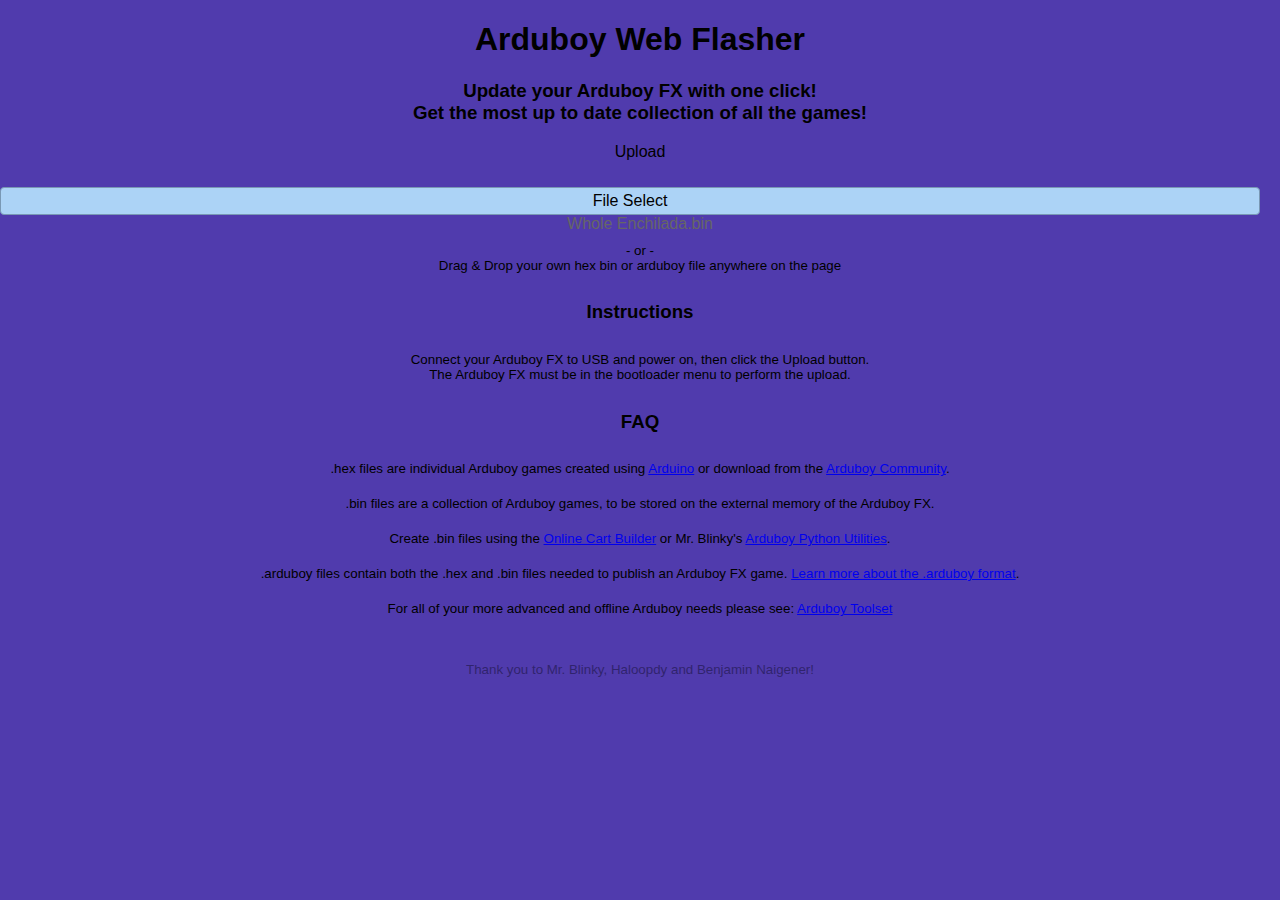
<file: index.html>
<!doctype html>
<html>
  <head>
  
	<title>Arduboy Web Flasher</title>
	<meta name="description" content="One click to update your Arduboy FX over the web, no installation required.">

	<!-- Facebook Meta Tags -->
	<meta property="og:url" content="https://bateske.github.io/ArduboyWebFlasher/">
	<meta property="og:type" content="website">
	<meta property="og:title" content="Arduboy Web Flasher">
	<meta property="og:description" content="One click to update your Arduboy FX over the web, no installation required.">
	<meta property="og:image" content="https://bateske.github.io/ArduboyWebFlasher/images/social.jpg">

	<!-- Twitter Meta Tags -->
	<meta name="twitter:card" content="summary_large_image">
	<meta property="twitter:domain" content="bateske.github.io">
	<meta property="twitter:url" content="https://bateske.github.io/arduboywebflasher/">
	<meta name="twitter:title" content="Arduboy Web Flasher">
	<meta name="twitter:description" content="One click to update your Arduboy FX over the web, no installation required.">
	<meta name="twitter:image" content="https://bateske.github.io/ArduboyWebFlasher/images/social.jpg">
		
	
    <link rel="stylesheet" href="style.css?cachebust=2023121401" />
  </head>
  <body>
  
  

	
<center>
   <h1>Arduboy Web Flasher</h1>
   <h3>Update your Arduboy FX with one click!<br>Get the most up to date collection of all the games!</h3>
   <div id="progressBar" class="circular-progress" data-inner-circle-color="lightgrey" data-percentage="0" data-progress-color="#FBF157" data-bg-color="black">
      <div class="inner-circle"></div>
      <div class="progressHolder">
         <div id="progressPercent"></div>
         <div id="progressTime"></div>
         <div id="uploadBtn">
            <div id="uploadIco"></div>
            <div id="uploadTxt">Upload</div>
         </div>
      </div>
   </div>
   <br>
   <div class="bottomContainer">
      <div class="fileButtonWrapper">
         <div class="restWrap">
            <div id="resetBtn"></div>
            <div id="fileButton">File Select</div>
         </div>
         <input id="fileInput" tabindex="-1" type="file"/>
         <div id="fileName">Whole Enchilada.bin</div>
      </div>
   </div>
   <div id="instructions">- or -<br>Drag & Drop your own <span class="interesting">hex</span> <span class="interesting">bin</span> or <span class="interesting">arduboy</span> file anywhere on the page</div>
   <h3>Instructions</h3>
   <div id="instructions">Connect your Arduboy FX to USB and power on, then click the Upload button.<BR>The Arduboy FX must be in the bootloader menu to perform the upload.</div>
   <h3>FAQ</h3>
   <div id="instructions">.hex files are individual Arduboy games created using <a href="https://community.arduboy.com/t/make-your-own-arduboy-game-part-1-setting-up-your-computer/7924">Arduino</a> or download from the <a href="https://community.arduboy.com/c/games/35">Arduboy Community</a>.</div>
      <div id="instructions">.bin files are a collection of Arduboy games, to be stored on the external memory of the Arduboy FX.</div>
	     <div id="instructions">Create .bin files using the <a href="https://community.arduboy.com/t/arduboy-fx-cart-builder/10395">Online Cart Builder</a> or Mr. Blinky's <a href="https://community.arduboy.com/t/using-python/7745">Arduboy Python Utilities</a>.</div>
	     <div id="instructions">.arduboy files contain both the .hex and .bin files needed to publish an Arduboy FX game. <a href="https://community.arduboy.com/t/arduboy-game-format-guide-arduboy-files/2784">Learn more about the .arduboy format</a>.</div>
		    <div id="instructions">For all of your more advanced and offline Arduboy needs please see: <a href="https://community.arduboy.com/t/arduboy-toolset/11227">Arduboy Toolset</a></div>
   <br><br>
   <div class="credits">Thank you to Mr. Blinky, Haloopdy and Benjamin Naigener!</div>
</center>


	
<script src="jszip.min.js"></script>

<script>
	

// -- debug helper

function debug(variableObject) {
    for (let name in variableObject) {
        console.log(`${name}: `, variableObject[name]);
    }
}

// --- DOM Element object definitions ---

const progressPercent = document.getElementById('progressPercent');
const progressTime = document.getElementById('progressTime');
const progressBar = document.getElementById('progressBar');
const resetBtn = document.getElementById('resetBtn');
const fileInput = document.getElementById('fileInput');
const fileButton = document.getElementById('fileButton');
const fileName = document.getElementById('fileName');
const uploadBtn = document.getElementById('uploadBtn');

uploadBtn.addEventListener('click', handleSubmit, false);
resetBtn.addEventListener('click', handleReset, false);
fileButton.addEventListener('click', () => fileInput.click());

fileInput.addEventListener('change', (event) => {
	const file = event.target.files[0];
	if (file)
		fileName.textContent = file.name;
});


// --- Drag Drop Handling ---


let dragCounter = 0;

document.addEventListener('dragenter', (e) => {
	dragCounter++;
	document.body.style.backgroundColor = '#9831c4'; // Change to your preferred color
});

document.addEventListener('dragleave', (e) => {
	dragCounter--;
	if (dragCounter === 0) {
		document.body.style.backgroundColor = ''; // Revert to original color
	}
});

document.addEventListener('dragover', (e) => {
	e.preventDefault();
});

document.addEventListener('drop', (e) => {

	dragCounter = 0; // Reset counter on drop
	const fileDrop = e.dataTransfer.files[0];
	if (fileDrop) {
		fileName.textContent = fileDrop.name;
		document.getElementById('fileInput').files = e.dataTransfer.files;
		console.log(document.getElementById('fileInput').files);

	}
	document.body.style.backgroundColor = ''; // Revert to original color
	e.preventDefault()
});
	
	
// --- Progress Bar Animation ---
// Library calls: drawInit(), drawComplete() and drawPercentage(percentVal)

function drawInit(){
	uploadBtn.style.display = "none";
}

function drawComplete(){
	uploadBtn.style.display = "block";
}

let currentAnimation = null;
let lastEndValue = 0; // Cache the last end value
let lastCallTime = 0; // Timestamp of the last function call
let currentValue = 0; // Current progress value
let progressHistory = []; // Stores history of progress values and timestamps

function drawPercentage(percentVal) {
	let now = Date.now();
	let timeElapsed = now - lastCallTime; // Time since last call
	lastCallTime = now; // Update the timestamp

	let endValue = Math.round(percentVal);
	
	if(percentVal>5){
		// the beginning is slow and unfairly weights the average
		progressHistory.push({
			time: now,
			value: endValue
		});
	}
	let estimatedTimeToComplete = Math.round(estimateTimeToComplete());

	if (percentVal > 0) {
		progressPercent.textContent = endValue + '%';
		//console.log("Estimated Time to Complete: ", estimatedTimeToComplete, "seconds");
		if (estimatedTimeToComplete == 0) {
			if (percentVal == 100) {
				progressTime.textContent = "Complete!";
			} else {
				progressTime.textContent = "Calculating...";
			}

		}		
		else if(estimatedTimeToComplete > 60){
			   const minutes = Math.floor(estimatedTimeToComplete / 60);
			const seconds = estimatedTimeToComplete % 60;
			let minWord = "minute";
			if(minutes>1) minWord += "s";
			let secWord = "second";
			if(seconds>1) secWord += "s";
			progressTime.innerHTML = minutes + " " + minWord + "<br>" + seconds + " " + secWord + " left";
		}
		else {
			progressTime.textContent = estimatedTimeToComplete + " seconds left";
		}

	}

	let progressColor = progressBar.getAttribute("data-progress-color");

	// Adjust animation speed based on new endValue
	let frameRate = calculateFrameRate(timeElapsed, endValue);

	if (currentAnimation !== null) {
		cancelAnimationFrame(currentAnimation);
	}

	function animate(step) {
		if (currentValue > endValue) {
			currentValue = currentValue - step;
		} else {
			currentValue = Math.min(currentValue + step, endValue);
		}

		progressBar.style.background = 'conic-gradient('+progressColor+' '+currentValue * 3.6+'deg, '+ progressBar.getAttribute("data-bg-color")+' 0deg)';

		if (currentValue + endValue == 0) {
			progressBar.style.background = '';
			progressHistory = [];
		}

		currentAnimation = requestAnimationFrame(() => animate(frameRate));
	}

	animate(frameRate);
}

function calculateFrameRate(timeElapsed, endValue) {
	let baseFrameRate = 0.02;
	let expectedDuration = 500; // Adjust as needed

	if (endValue === 0) {
		progressTime.textContent = '';
		progressPercent.textContent = '';

		return 5; // Faster frame rate for resetting
	} else if (timeElapsed > 0) {
		let dynamicRate = baseFrameRate * (expectedDuration / timeElapsed);
		return dynamicRate * (endValue - currentValue);
	} else {
		return baseFrameRate;
	}
}


let counter = 0;
let lastComputedEstimate = 0;
let lastComputedTime = 0;

function estimateTimeToComplete() {
    counter++;

    if (counter % 10 === 0) {
        // Compute the estimate every 10th call
        lastComputedEstimate = computeEstimate();
        lastComputedTime = Date.now();
        return lastComputedEstimate;
    } else {
        // For other calls, adjust the estimate based on time elapsed
        const currentTime = Date.now();
        const timeElapsed = currentTime - lastComputedTime;

        // Adjust the estimate based on the elapsed time
        const adjustedEstimate = Math.max(0, lastComputedEstimate - timeElapsed / 1000);
        return adjustedEstimate.toFixed(2);
    }
}

function computeEstimate() {
    if (progressHistory.length < 5) {
        return 0; // Not enough data to calculate
    }

    // Calculate average speed (percent change per millisecond)
    let totalChange = 0;
    let totalTime = 0;
    for (let i = 1; i < progressHistory.length; i++) {
        let change = progressHistory[i].value - progressHistory[i - 1].value;
        let time = progressHistory[i].time - progressHistory[i - 1].time;
        totalChange += change;
        totalTime += time;
    }
    let averageSpeed = totalChange / totalTime;

    if (averageSpeed === 0) {
        return "Infinity"; // No progress being made
    }

    let remaining = 100 - progressHistory[progressHistory.length - 1].value;
    let estimatedTimeMillis = remaining / averageSpeed;

    return (estimatedTimeMillis / 1000).toFixed(2); // Convert to seconds
}


// --- End of DOM Manipulation ---


// --- Library Interface ---



function processArduboyInfo(info) {
	
	
	let fileName = '';
	let flashData = '';
	let flashSave = '';
	
	

if (info.binaries && info.binaries.length > 0) {
    const binaries = info.binaries;

    binaries.forEach(binary => {
         fileName = binary.filename;
         flashData = binary.flashdata;
         flashSave = binary.flashsave;

    });
} else {
    console.log("No binaries found in the JSON");
}

 return { fileName, flashData, flashSave };
}

function fixJSON(inputJSON) {
    let lines = inputJSON.split("\n");
    
    for (let i = 0; i < lines.length - 1; i++) {
        let line = lines[i].trim();
        let nextLine = lines[i + 1].trim();

        if (line.endsWith(",") && (nextLine.startsWith("]") || nextLine.startsWith("}"))) {
            lines[i] = line.substring(0, line.length - 1);
        }
    }

    return lines.join("\n");
}

function padToMultiple(data, multiple) {
    const remainder = data.length % multiple;
    if (remainder === 0) return data; // Already a multiple, no padding needed

    const paddingLength = multiple - remainder;
    const padding = new Uint8Array(paddingLength).fill(0xFF); // Create padding with 0xFF
    return Uint8Array.from([...data, ...padding]); // Combine data and padding
}

function padDataToBlockSize(data, blockSize) {
    const dataSize = data.length;
    const remainder = dataSize % blockSize;
    const paddingSize = remainder === 0 ? 0 : blockSize - remainder;
    const paddedData = new Uint8Array(paddingSize + dataSize).fill(0xFF);

    paddedData.set(data, paddingSize); // Copy original data to the end of the new array
    return paddedData;
}


async function loadFile(file) {
    var zip = new JSZip();

    try {
        const zipContents = await JSZip.loadAsync(file);
        const content = await zipContents.file("info.json").async("string");

        let fixedJSON = fixJSON(content);
        const info = JSON.parse(fixedJSON);
        const {
            fileName,
            flashData,
            flashSave
        } = processArduboyInfo(info);

        let hexFileData,
        flashFileData,
        saveFileData;

        if (fileName) {
            console.log("Hex File: ", fileName);
            hexFileData = await zipContents.file(fileName).async("string");
        }
        if (flashData) {
            console.log("Bin File: ", flashData);
            flashFileData = await zipContents.file(flashData).async("uint8array");
        }
        if (flashSave) {
            console.log("Save File: ", flashSave);
            saveFileData = await zipContents.file(flashSave).async("uint8array");
        } else {
            console.log("No Save File Detected");
        }

        let devData;

        if (flashFileData) {
            flashFileData = padToMultiple(flashFileData, 256); //FX_PAGESIZE
            devData = flashFileData;
        }

        if (saveFileData) {
            saveFileData = padToMultiple(saveFileData, 4096);
            if (flashFileData) {
                //devData = devData + saveFileData;
    	        devData = new Uint8Array([ ...flashFileData, ...saveFileData ]);
            } else {
                console.log("Save File found, but no Data File. Aborting!");
                return;
            }
        }

        const paddedData = padDataToBlockSize(devData, FX_BLOCKSIZE);

        await flashArduboy(hexFileData, paddedData);

    } catch (e) {
        console.error("Error processing file:", e);
    }
}


async function handleSubmit(e) {

    if (!("serial" in navigator)) {
        alert("Please use Chromium based browsers!");
        return;
    }

    let fileType = 0;
    let fileContents;

    let file = fileInput.files[0];
    const readerF = new FileReader();

    if (!file) {

        // If no file is provided, use the default file

        const response = await fetch('Whole Enchilada.bin');
        if (!response.ok) {
            alert("Error loading default file");
            return;
        }
        fileType = 2;
        console.log("awaiting blob");
        file = await response.blob();
        console.log("blobbed");

    } else {

        //User uploaded a file, determine if it is a HEX or BIN and set the fileType

        const name = fileInput.files[0].name;
        const lastDot = name.lastIndexOf('.');
        const fileName = name.substring(0, lastDot);
        const ext = name.substring(lastDot + 1);

        if (ext == "hex") {
            console.log("hex file detected");
            fileType = 1;
        } else if (ext == "bin") {
            console.log("bin file detected");
            fileType = 2;
        } else if (ext == "arduboy") {
            console.log("arduboy file detected");
            fileType = 3;
        } else {
            alert("Only .hex .bin and .arduboy files are supported");
        }
    }

    readerF.onload = async function (event) {

        fileContents = event.target.result;

        if (fileType == 1) {
            flashHex(fileContents);
        } else if (fileType == 2) {

            const uint8ArrayData = new Uint8Array(fileContents);
            flashFx(uint8ArrayData);
        }

    };

    if (fileType == 1) {
        readerF.readAsText(file);
    } else if (fileType == 2) {
        readerF.readAsArrayBuffer(file);
    } else if (fileType == 3) {
        // will need to process zip here?
        // just calling to debugge

        loadFile(file);

        //flashArduboy();
    }

}
// --- End Library Interface ---


// --- Begin Library Functions ---


// --- Hex Parser --- 


// based on code by benjamin naigener https://github.com/benjaminaigner/avr109-webserial
//credits: https://stackoverflow.com/questions/38987784/how-to-convert-a-hexadecimal-string-to-uint8array-and-back-in-javascript
const fromHexString = hexString =>
	new Uint8Array(hexString.match(/.{1,2}/g).map(byte => parseInt(byte, 16)));

//Intel Hex record types
const DATA = 0,
END_OF_FILE = 1,
EXT_SEGMENT_ADDR = 2,
START_SEGMENT_ADDR = 3,
EXT_LINEAR_ADDR = 4,
START_LINEAR_ADDR = 5;

const EMPTY_VALUE = 0xFF;

/* intel_hex.parse(data)
`data` - Intel Hex file (string in ASCII format or Buffer Object)
`bufferSize` - the size of the Buffer containing the data (optional)

returns an Object with the following properties:
- data - data as a Buffer Object, padded with 0xFF
where data is empty.
- startSegmentAddress - the address provided by the last
start segment address record; null, if not given
- startLinearAddress - the address provided by the last
start linear address record; null, if not given
Special thanks to: http://en.wikipedia.org/wiki/Intel_HEX
 */
	 
function parseIntelHex(data) {
	//if(data instanceof Buffer)
	data = data.toString("ascii");
	//Initialization
	var buf = new Uint8Array(32768); //max. words in mega32u4
	var bufLength = 0, //Length of data in the buffer
	highAddress = 0, //upper address
	startSegmentAddress = null,
	startLinearAddress = null,
	lineNum = 0, //Line number in the Intel Hex string
	pos = 0; //Current position in the Intel Hex string
	const SMALLEST_LINE = 11;
	while (pos + SMALLEST_LINE <= data.length) {
		//Parse an entire line
		if (data.charAt(pos++) != ":")
			throw new Error("Line " + (lineNum + 1) +
				" does not start with a colon (:).");
		else
			lineNum++;
		//Number of bytes (hex digit pairs) in the data field
		var dataLength = parseInt(data.substr(pos, 2), 16);
		pos += 2;
		//Get 16-bit address (big-endian)
		var lowAddress = parseInt(data.substr(pos, 4), 16);
		pos += 4;
		//Record type
		var recordType = parseInt(data.substr(pos, 2), 16);
		pos += 2;
		//Data field (hex-encoded string)
		var dataField = data.substr(pos, dataLength * 2);
		if (dataLength)
			var dataFieldBuf = fromHexString(dataField);
		else
			var dataFieldBuf = new Uint8Array();
		pos += dataLength * 2;
		//Checksum
		var checksum = parseInt(data.substr(pos, 2), 16);
		pos += 2;
		//Validate checksum
		var calcChecksum = (dataLength + (lowAddress >> 8) +
			lowAddress + recordType) & 0xFF;
		for (var i = 0; i < dataLength; i++)
			calcChecksum = (calcChecksum + dataFieldBuf[i]) & 0xFF;
		calcChecksum = (0x100 - calcChecksum) & 0xFF;
		if (checksum != calcChecksum)
			throw new Error("Invalid checksum on line " + lineNum +
				": got " + checksum + ", but expected " + calcChecksum);
		//Parse the record based on its recordType
		switch (recordType) {
		case DATA:
			var absoluteAddress = highAddress + lowAddress;
			//Expand buf, if necessary
			/*if(absoluteAddress + dataLength >= buf.length)
		{
			var tmp = Buffer.alloc((absoluteAddress + dataLength) * 2);
			buf.copy(tmp, 0, 0, bufLength);
			buf = tmp;
			}*/
			//Write over skipped bytes with EMPTY_VALUE
			if (absoluteAddress > bufLength)
				buf.fill(EMPTY_VALUE, bufLength, absoluteAddress);
			//Write the dataFieldBuf to buf
			//dataFieldBuf.copy(buf, absoluteAddress);
			dataFieldBuf.forEach(function (val, index) {
				buf[absoluteAddress + index] = val;
			});
			bufLength = Math.max(bufLength, absoluteAddress + dataLength);
			break;
		case END_OF_FILE:
			if (dataLength != 0)
				throw new Error("Invalid EOF record on line " +
					lineNum + ".");
			return {
				"data": buf.slice(0, bufLength),
				"startSegmentAddress": startSegmentAddress,
				"startLinearAddress": startLinearAddress
			};
			break;
		case EXT_SEGMENT_ADDR:
			if (dataLength != 2 || lowAddress != 0)
				throw new Error("Invalid extended segment address record on line " +
					lineNum + ".");
			highAddress = parseInt(dataField, 16) << 4;
			break;
		case START_SEGMENT_ADDR:
			if (dataLength != 4 || lowAddress != 0)
				throw new Error("Invalid start segment address record on line " +
					lineNum + ".");
			startSegmentAddress = parseInt(dataField, 16);
			break;
		case EXT_LINEAR_ADDR:
			if (dataLength != 2 || lowAddress != 0)
				throw new Error("Invalid extended linear address record on line " +
					lineNum + ".");
			highAddress = parseInt(dataField, 16) << 16;
			break;
		case START_LINEAR_ADDR:
			if (dataLength != 4 || lowAddress != 0)
				throw new Error("Invalid start linear address record on line " +
					lineNum + ".");
			startLinearAddress = parseInt(dataField, 16);
			break;
		default:
			throw new Error("Invalid record type (" + recordType +
				") on line " + lineNum);
			break;
		}
		//Advance to the next line
		if (data.charAt(pos) == "\r")
			pos++;
		if (data.charAt(pos) == "\n")
			pos++;
	}
	throw new Error("Unexpected end of input: missing or invalid EOF record.");
};


// --- Helper Functions ---

function waitforme(milisec) {
	return new Promise(resolve => {
		setTimeout(() => {
			resolve('')
		}, milisec);
	})
}


const equals = (a, b) =>
a.length === b.length &&
a.every((v, i) => v === b[i]);


// --- Web Serial API Calls after this point ---



let filters = [{ // Port filters for Arduino Leonardo in Bootloader and Application Mode
		usbVendorId: 0x2341,
		usbProductId: 0x0036
	}, {
		usbVendorId: 0x2341,
		usbProductId: 0x8036
	}
];
	
	
async function handleReset(e) {
	if (!("serial" in navigator)) {
		alert("Please use Chromium based browsers!");
	}
	port = await navigator.serial.requestPort({
		filters
	});
	await port.open({
		baudRate: 1200
	});
	await waitforme(500);
	await port.close();
	await waitforme(500);
}

class SerialPortManager {
    constructor() {
        this.port = null;
        this.writer = null;
        this.reader = null;
    }

	async initPort() {
		this.port = await navigator.serial.requestPort({ filters });
		await this.port.open({ baudRate: 115200, bufferSize: 65536 });
		this.writer = this.port.writable.getWriter();
		this.reader = this.port.readable.getReader();
	}
	
	async writeAndRead(data) {
		await this.writer.write(data);
		const { value } = await this.reader.read(1);
		return value;
	}

    async cleanup() {
        if (this.reader) {
            try {
                this.reader.releaseLock();
            } catch (error) {
                console.error("Error releasing reader lock:", error);
            }
        }

        if (this.writer) {
            try {
                this.writer.releaseLock();
            } catch (error) {
                console.error("Error releasing writer lock:", error);
            }
        }

        if (this.port) {
            try {
                await this.port.close();
            } catch (error) {
                console.error("Error closing the port:", error);
            }
        }
    }
}


async function beginProgramming(serialManager) {
    await serialManager.writer.write(new Uint8Array([0x53])); //trigger update by sending programmer ID command
    await waitforme(500);
    // TODO -- should be doing a read and verifying it returns "ARDUBOY"
    await serialManager.writer.write(new Uint8Array([120, 0xC2])); // red led and disable buttons
    drawPercentage(0);
		drawInit();
}


async function endProgramming(serialManager) {
    await serialManager.writer.write(new Uint8Array([120, 0x40])); // red led off and enable buttons
    drawPercentage(100);
    setTimeout(function () {
        drawComplete();
        drawPercentage(0);
    }, 5000);
}

const HEADER_START_STRING = "ARDUBOY";
const HEADER_START_BYTES = new TextEncoder().encode(HEADER_START_STRING);
const HEADER_LENGTH = 256;
const SLOT_SIZE_HEADER_INDEX = 12;

const FX_PAGESIZE = 256;
const FX_BLOCKSIZE = 65536;
const FX_PAGES_PER_BLOCK = FX_BLOCKSIZE / FX_PAGESIZE;

const FX_FULLCART_SIZE = 16777216;
const FX_BLOCKS_PER_FULLCART = FX_FULLCART_SIZE / FX_BLOCKSIZE;


async function flashBlock(serialManager, writeBlock, flashData, readBlock) {

    if (readBlock === undefined || readBlock === null) {
        readBlock = writeBlock;
    }

    let blockAddr = writeBlock * FX_BLOCKSIZE / FX_PAGESIZE;
    let readOffset = readBlock * FX_BLOCKSIZE;

    const addrCommand = new Uint8Array(['A'.charCodeAt(0), blockAddr >> 8, blockAddr & 0xFF]);

    await serialManager.writeAndRead(addrCommand); // address command

    let dataSlice = flashData.slice(readOffset, readOffset + FX_BLOCKSIZE);
    let realBlockLen = dataSlice.length;

    await serialManager.writer.write(new Uint8Array(['B'.charCodeAt(0), realBlockLen >> 8, realBlockLen & 0xFF, 'C'.charCodeAt(0)])); // data command
    await serialManager.writer.write(dataSlice); // data write
    await serialManager.reader.read(1);
}


async function flashFx(flashData, pageNumber = 0, verify = false) {
    if (!flashData.length) {
        throw new Error("No flash data provided!");
    }

    const serial1 = new SerialPortManager();
    await serial1.initPort();
    await beginProgramming(serial1);

    let blocks = Math.ceil(flashData.length / FX_BLOCKSIZE);
    console.log('Flashing ${blocks} blocks to FX');

    for (let block = 0; block < blocks; block++) {
			drawPercentage((block / blocks) * 100);
        await flashBlock(serial1, block, flashData);

        if (verify) {
            // TODO -- TEST and get working --- UNTESTED
            await serial1.writeAndRead(new Uint8Array(['A'.charCodeAt(0), blockAddr >> 8, blockAddr & 0xFF])); 
            await serial1.writeAndRead(new Uint8Array(['g'.charCodeAt(0), blockLen >> 8, blockLen & 0xFF, 'C'.charCodeAt(0)]));
            const verifyData = await serial1.reader.read(blockLen);
            if (!equals(verifyData, flashData.slice(block * FX_BLOCKSIZE, block * FX_BLOCKSIZE + blockLen))) {
                throw new Error('FX verify failed at address ${blockAddr.toString(16)}. Upload unsuccessful.');
            }
        }

    }

    await endProgramming(serial1);
    await serial1.cleanup();

    console.log("Success in flashing FX!!");

}


async function leaveBootloader(serialManager) {
    await serialManager.writer.write(new Uint8Array([0x4C])); //"L" -> leave programming mode
    await serialManager.writer.write(new Uint8Array([120, 0x40])); // red led off and enable buttons
    await waitforme(5);
    await serialManager.writer.write(new Uint8Array([0x45])); //"E" -> exit bootloader
}


function flashHexPage(flashData, pageStart) {
    let data, pad, txx;

    // Check if this is the last page (possibly incomplete -> fill with 0xFF)
    if (pageStart + 128 > flashData.data.length) {
        data = flashData.data.slice(pageStart); // Take the remaining bit
        pad = new Uint8Array(128 - data.length); // Create a new padding array
        pad.fill(0xFF);
        txx = Uint8Array.from([ ...data, ...pad]); // Concat command, remaining data, and padding
        console.log("last page");
    } else {
        data = flashData.data.slice(pageStart, pageStart + 128); // Take subarray with 128B
        txx = Uint8Array.from([ ...data]); // Concatenate command with page data
    }

    return txx;
}	

async function flashHex(hexData) {
    if (!hexData.length) {
        throw new Error("No hex data provided!");
    }
    let pageStart = 0;
    let address = 0;

    let flashData = parseIntelHex(hexData);

    const serial1 = new SerialPortManager();
    await serial1.initPort();
    await beginProgramming(serial1);

    do {
        drawPercentage((pageStart / flashData.data.length) * 100);

        await serial1.writeAndRead(new Uint8Array([0x41, (address >> 8) & 0xFF, address & 0xFF])); //addresss command
        let txx = flashHexPage(flashData, pageStart); //generate  page data
        cmd = new Uint8Array([0x42, 0x00, 0x80, 0x46]); //flash page write command ('B' + 2bytes size + 'F')

        await serial1.writer.write(cmd);
        await serial1.writeAndRead(txx); //write the page data

        pageStart += 128;
        address += 64;
    } while (pageStart < flashData.data.length);

    await waitforme(500);
    await leaveBootloader(serial1);
    await endProgramming(serial1);

    await serial1.cleanup();

    console.log("Success in writing Arduboy Hex!");

}


// Function to check if the data at the given index is an FX slot
function isSlot(fullData, index) {

    return HEADER_START_BYTES.every((byte, offset) => {
        const fullDataByte = fullData[index + offset];
        //console.log(`Comparing: HEADER_START_BYTES[${offset}] = ${byte}, fullData[${index + offset}] = ${fullDataByte}`);
        return byte === fullDataByte;
    });
}

// Function to get a 2-byte value from the data (big endian)
function get2ByteValue(fullData, index) {
    return new DataView(fullData.buffer).getUint16(index, false); // false for big-endian
}

// Function to get the size in bytes of the FX slot
function getSlotSizeBytes(fullData, index) {
    return get2ByteValue(fullData, index + SLOT_SIZE_HEADER_INDEX) * FX_PAGESIZE;
}


async function readAndCombineData(serialManager, readLen) {
    let combinedData = new Uint8Array(0);

    while (true) {
        const readResult = await serialManager.reader.read(readLen);
        if (readResult.done) {
            // Handle the end of the stream if necessary.
            break;
        }

        const newData = readResult.value;
		
        // Combine the new data with the previously received data
        let temp = new Uint8Array(combinedData.length + newData.length);
        temp.set(combinedData, 0);
        temp.set(newData, combinedData.length);
        combinedData = temp;

        // Check the first character of the combined data
        if (combinedData.length >= readLen) {
            break; // Exit loop if the condition is met
        }
    }

    return combinedData;

}


async function endOfCart(serialManager) {
	let slots = 0;
	let headerAddr = 0;
	
    while (true) {

        const blockAddr = headerAddr / FX_PAGESIZE;
        const readLen = HEADER_LENGTH;
        await serialManager.writeAndRead(new Uint8Array([ord("A"), blockAddr >> 8, blockAddr & 0xFF]));
        await serialManager.writer.write(new Uint8Array([ord("g"), (readLen >> 8) & 0xFF, readLen & 0xFF, ord("C")]));

		const header = await readAndCombineData(serialManager, readLen);

        if (!isSlot(header, 0)) {
            break;
        }

        slots++;
        headerAddr += getSlotSizeBytes(header, 0);
    }
    
    return headerAddr; // Return the final headerAddr value
}

// Utility function to convert a character to its ASCII code
function ord(str) {
    return str.charCodeAt(0);
}


async function flashArduboy(hexFileData, devData) {

    if (!hexFileData.length) {
        throw new Error("No hex data provided!");
    }
    if (!devData.length) {
        throw new Error("No flash data provided!");
    }

    const devDataBlocks = devData.length / FX_BLOCKSIZE;
    console.log("devDataBlocks: ", devDataBlocks);
	
    let parsedHexData = parseIntelHex(hexFileData);

    const serial1 = new SerialPortManager();
    await serial1.initPort();

    const headerAddr = await endOfCart(serial1);
    const lastBlock = Math.floor(headerAddr / FX_BLOCKSIZE);


    if (lastBlock + devDataBlocks < FX_BLOCKS_PER_FULLCART) {
        console.log("Dev Data Free Alloc Success!");
        blockStartAddr = FX_BLOCKS_PER_FULLCART - devDataBlocks;

        await beginProgramming(serial1);

        let readBlock = 0;
        // flash external memory
        for (let block = blockStartAddr; block < FX_BLOCKS_PER_FULLCART; block++) {
            await flashBlock(serial1, block, devData, readBlock);
            readBlock++;
        }

        await waitforme(500);

        console.log("Attempting to flash hex");
        let pageStart = 0;
        let address = 0;
        // flash hex
        do {
            //drawPercentage((pageStart / parsedHexData.data.length) * 100);
            await serial1.writeAndRead(new Uint8Array([0x41, (address >> 8) & 0xFF, address & 0xFF])); //addresss command
            let txx = flashHexPage(parsedHexData, pageStart); //generate  page data
            cmd = new Uint8Array([0x42, 0x00, 0x80, 0x46]); //flash page write command ('B' + 2bytes size + 'F')

            await serial1.writer.write(cmd);
            await serial1.writeAndRead(txx); //write the page data

            pageStart += 128;
            address += 64;
        } while (pageStart < parsedHexData.data.length);
        console.log("Finished!");
        await leaveBootloader(serial1);

        await endProgramming(serial1);

    } else {
        alert("Not enough free memory.");
        throw new Error("Dev Data Free Alloc Fail!");
    }

    await serial1.cleanup();

    console.log("Success in flashing Arduboy File!!");

}



    </script>
  </body>
</html>
</file>
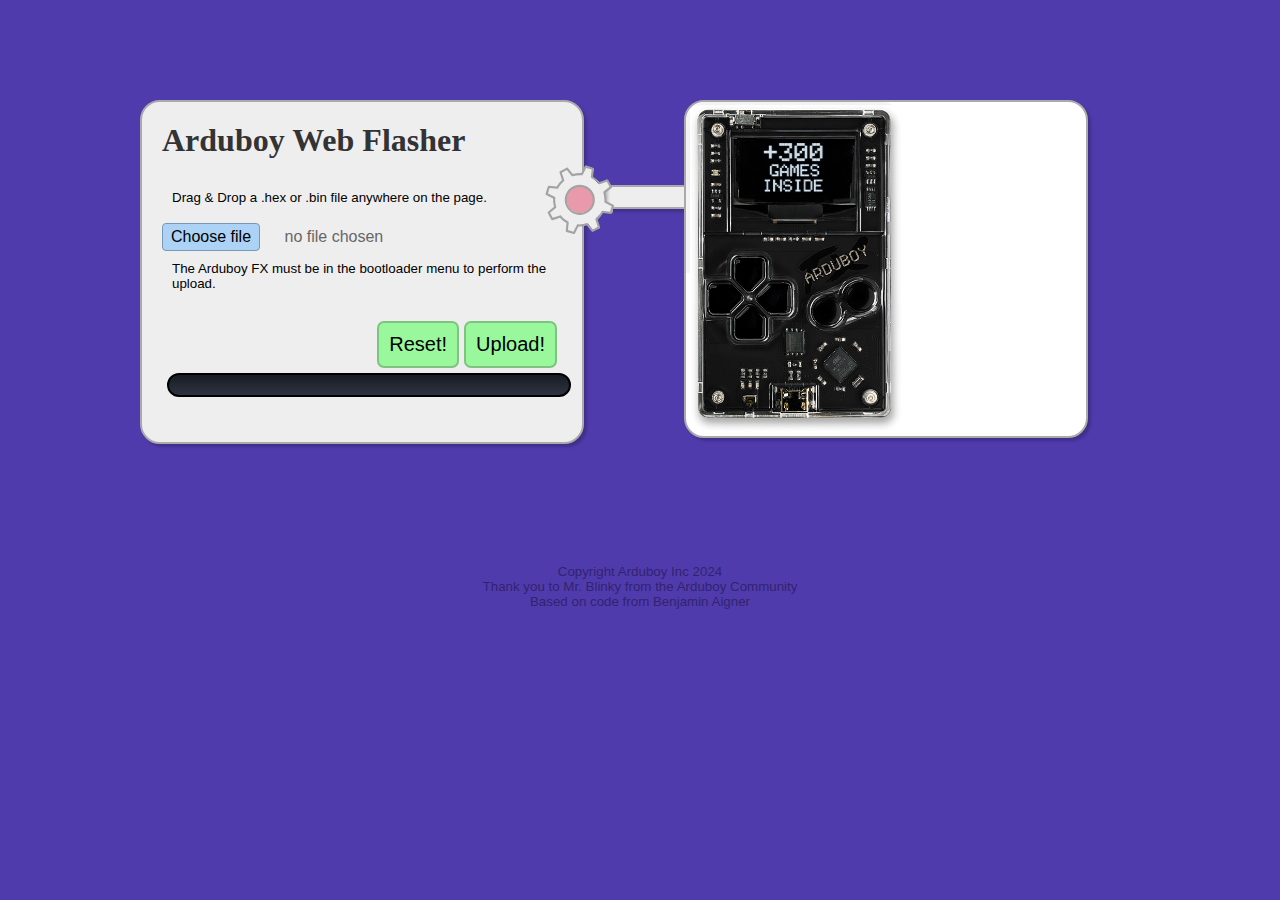
<file: index - 2.html>
<!doctype html>
<html>
  <head>
  
<title>Arduboy Web Flasher</title>
<meta name="description" content="One click to update your Arduboy FX over the web, no installation required.">

<!-- Facebook Meta Tags -->
<meta property="og:url" content="https://bateske.github.io/ArduboyWebFlasher/">
<meta property="og:type" content="website">
<meta property="og:title" content="Arduboy Web Flasher">
<meta property="og:description" content="One click to update your Arduboy FX over the web, no installation required.">
<meta property="og:image" content="https://bateske.github.io/ArduboyWebFlasher/images/social.jpg">

<!-- Twitter Meta Tags -->
<meta name="twitter:card" content="summary_large_image">
<meta property="twitter:domain" content="bateske.github.io">
<meta property="twitter:url" content="https://bateske.github.io/arduboywebflasher/">
<meta name="twitter:title" content="Arduboy Web Flasher">
<meta name="twitter:description" content="One click to update your Arduboy FX over the web, no installation required.">
<meta name="twitter:image" content="https://bateske.github.io/ArduboyWebFlasher/images/social.jpg">
	
	
    <link rel="stylesheet" href="style.css?cachebust=2023120601" />
  </head>
  <body>
  <div class="main">
      <div class="wrapper">
        <div class="bot">
          <h1>Arduboy Web Flasher</h1>
		  
          <div id="instructions">Drag & Drop a .hex or .bin file anywhere on the page.</div>

          <form id="uploadForm"> 

            <label>
              <div class="fileButtonWrapper">
                <button id="fileButton" type="button" aria-controls="fileInput">Choose file</button>
                <input id="fileInput" tabindex="-1" type="file"/>
                <span id="fileName">no file chosen</span>
              </div>
            </label>
			<div id="instructions">The Arduboy FX must be in the bootloader menu to perform the upload.</div>
            <button type="submit" id="uploadBtn">Upload!</button>
          </form>

          <form id="resetForm"> 
          <button type="submit" id="resetBtn">Reset!</button>
          </form>
		  <div id="statusHolder"><div id="statusBar"></div></div>
        </div>
        <div class="board">
          <img src="images/Micro.jpg"/>
        </div>
        <div id="pipe"></div>
        <div id="progress"></div>
        <div id="gear"><img src="images/gear4.svg"/></div>
      </div>
	  <div class="credits">Copyright Arduboy Inc 2024<br>Thank you to Mr. Blinky from the Arduboy Community<br>Based on code from Benjamin Aigner</div>
    </div>
    
    <!-- HELPER FUNCTIONS -->
    <script>
	
	
	
	let dragCounter = 0;

document.addEventListener('dragenter', (e) => {
    dragCounter++;
    document.body.style.backgroundColor = '#6148ca'; // Change to your preferred color
});

document.addEventListener('dragleave', (e) => {
    dragCounter--;
    if (dragCounter === 0) {
        document.body.style.backgroundColor = ''; // Revert to original color
    }
});

document.addEventListener('dragover', (e) => {
    e.preventDefault();
});

document.addEventListener('drop', (e) => {
 
    dragCounter = 0; // Reset counter on drop
        const fileDrop = e.dataTransfer.files[0];
        if (fileDrop){
		fileName.textContent = fileDrop.name;
    document.getElementById('fileInput').files = e.dataTransfer.files;
	console.log( document.getElementById('fileInput').files );

}
    document.body.style.backgroundColor = ''; // Revert to original color
    e.preventDefault()
});
	
	
	
	
	
	
	
	

	
	
	
	
	
	
	// based on code by benjamin naigener https://github.com/benjaminaigner/avr109-webserial
    //credits: https://stackoverflow.com/questions/38987784/how-to-convert-a-hexadecimal-string-to-uint8array-and-back-in-javascript
    const fromHexString = hexString =>
  new Uint8Array(hexString.match(/.{1,2}/g).map(byte => parseInt(byte, 16)));
    </script>
    
    <!-- Intel HEX parser by https://github.com/bminer/intel-hex.js -->
    <script>
    //Intel Hex record types
const DATA = 0,
	END_OF_FILE = 1,
	EXT_SEGMENT_ADDR = 2,
	START_SEGMENT_ADDR = 3,
	EXT_LINEAR_ADDR = 4,
	START_LINEAR_ADDR = 5;

const EMPTY_VALUE = 0xFF;

/* intel_hex.parse(data)
	`data` - Intel Hex file (string in ASCII format or Buffer Object)
	`bufferSize` - the size of the Buffer containing the data (optional)
	
	returns an Object with the following properties:
		- data - data as a Buffer Object, padded with 0xFF
			where data is empty.
		- startSegmentAddress - the address provided by the last
			start segment address record; null, if not given
		- startLinearAddress - the address provided by the last
			start linear address record; null, if not given
	Special thanks to: http://en.wikipedia.org/wiki/Intel_HEX
*/
function parseIntelHex(data) {
	//if(data instanceof Buffer)
		data = data.toString("ascii");
	//Initialization
	var buf = new Uint8Array(32768); //max. words in mega32u4 
	var	bufLength = 0, //Length of data in the buffer
		highAddress = 0, //upper address
		startSegmentAddress = null,
		startLinearAddress = null,
		lineNum = 0, //Line number in the Intel Hex string
		pos = 0; //Current position in the Intel Hex string
	const SMALLEST_LINE = 11;
	while(pos + SMALLEST_LINE <= data.length)
	{
		//Parse an entire line
		if(data.charAt(pos++) != ":")
			throw new Error("Line " + (lineNum+1) +
				" does not start with a colon (:).");
		else
			lineNum++;
		//Number of bytes (hex digit pairs) in the data field
		var dataLength = parseInt(data.substr(pos, 2), 16);
		pos += 2;
		//Get 16-bit address (big-endian)
		var lowAddress = parseInt(data.substr(pos, 4), 16);
		pos += 4;
		//Record type
		var recordType = parseInt(data.substr(pos, 2), 16);
		pos += 2;
		//Data field (hex-encoded string)
		var dataField = data.substr(pos, dataLength * 2);
		if(dataLength) var dataFieldBuf = fromHexString(dataField);
		else var dataFieldBuf = new Uint8Array();
		pos += dataLength * 2;
		//Checksum
		var checksum = parseInt(data.substr(pos, 2), 16);
		pos += 2;
		//Validate checksum
		var calcChecksum = (dataLength + (lowAddress >> 8) +
			lowAddress + recordType) & 0xFF;
		for(var i = 0; i < dataLength; i++)
			calcChecksum = (calcChecksum + dataFieldBuf[i]) & 0xFF;
		calcChecksum = (0x100 - calcChecksum) & 0xFF;
		if(checksum != calcChecksum)
			throw new Error("Invalid checksum on line " + lineNum +
				": got " + checksum + ", but expected " + calcChecksum);
		//Parse the record based on its recordType
		switch(recordType)
		{
			case DATA:
				var absoluteAddress = highAddress + lowAddress;
				//Expand buf, if necessary
				/*if(absoluteAddress + dataLength >= buf.length)
				{
					var tmp = Buffer.alloc((absoluteAddress + dataLength) * 2);
					buf.copy(tmp, 0, 0, bufLength);
					buf = tmp;
				}*/
				//Write over skipped bytes with EMPTY_VALUE
				if(absoluteAddress > bufLength)
					buf.fill(EMPTY_VALUE, bufLength, absoluteAddress);
				//Write the dataFieldBuf to buf
				//dataFieldBuf.copy(buf, absoluteAddress);
				dataFieldBuf.forEach( function(val,index) {
					buf[absoluteAddress+index] = val;
				});
				bufLength = Math.max(bufLength, absoluteAddress + dataLength);
				break;
			case END_OF_FILE:
				if(dataLength != 0)
					throw new Error("Invalid EOF record on line " +
						lineNum + ".");
				return {
					"data": buf.slice(0, bufLength),
					"startSegmentAddress": startSegmentAddress,
					"startLinearAddress": startLinearAddress
				};
				break;
			case EXT_SEGMENT_ADDR:
				if(dataLength != 2 || lowAddress != 0)
					throw new Error("Invalid extended segment address record on line " +
						lineNum + ".");
				highAddress = parseInt(dataField, 16) << 4;
				break;
			case START_SEGMENT_ADDR:
				if(dataLength != 4 || lowAddress != 0)
					throw new Error("Invalid start segment address record on line " +
						lineNum + ".");
				startSegmentAddress = parseInt(dataField, 16);
				break;
			case EXT_LINEAR_ADDR:
				if(dataLength != 2 || lowAddress != 0)
					throw new Error("Invalid extended linear address record on line " +
						lineNum + ".");
				highAddress = parseInt(dataField, 16) << 16;
				break;
			case START_LINEAR_ADDR:
				if(dataLength != 4 || lowAddress != 0)
					throw new Error("Invalid start linear address record on line " +
						lineNum + ".");
				startLinearAddress = parseInt(dataField, 16);
				break;
			default:
				throw new Error("Invalid record type (" + recordType +
					") on line " + lineNum);
				break;
		}
		//Advance to the next line
		if(data.charAt(pos) == "\r")
			pos++;
		if(data.charAt(pos) == "\n")
			pos++;
	}
	throw new Error("Unexpected end of input: missing or invalid EOF record.");
};
    
    </script>
    
    
    <script>
	
	
	
	
	
	
	
	
	

	
	
	
		// flash FX -------------------------------------------------
	// flash FX -------------------------------------------------
		// flash FX -------------------------------------------------
	// flash FX -------------------------------------------------
		// flash FX -------------------------------------------------
	// flash FX -------------------------------------------------
		// flash FX -------------------------------------------------
	// flash FX -------------------------------------------------
		// flash FX -------------------------------------------------
	// flash FX -------------------------------------------------
		// flash FX -------------------------------------------------
	// flash FX -------------------------------------------------
		// flash FX -------------------------------------------------
	// flash FX -------------------------------------------------
		// flash FX -------------------------------------------------
	// flash FX -------------------------------------------------
	
	
	
	
	
	// flash FX -------------------------------------------------
	// flash FX -------------------------------------------------
	
	
	async function flashFx(flashData, pageNumber, reader, writer, verify = false, reportProgress = null) {
    const FX_PAGESIZE = 256;
    const FX_BLOCKSIZE = 65536;
	const FX_PAGES_PER_BLOCK = FX_BLOCKSIZE / FX_PAGESIZE;
	
	
    if (!flashData.length) {
        throw new Error("No flash data provided!");
    }

    // Define the necessary functions for handling the Arduboy FX
    const writeAndRead = async (data) => {
        await writer.write(data);
        const { value } = await reader.read(1);
		
	
		
        return value;
    };

    // ... Include other necessary helper functions and constants ...


    // Start the flashing process
    let blocks = Math.ceil(flashData.length / FX_BLOCKSIZE);
    console.log(`Flashing ${blocks} blocks to FX`);

    for (let block = 0; block < blocks; block++) {
        if (block % 2 === 0 || verify) {
            //await writeAndRead(/* Command to set LED to red and disable buttons */);
        } else {
            //await writeAndRead(/* Command to turn off LED and disable buttons */);
        }
		

        let blockAddr = pageNumber + block * FX_BLOCKSIZE / FX_PAGESIZE;
        let blockLen = FX_BLOCKSIZE;
        // Write block
		console.log("Writing Block: ", block);
		statusBar.style.width = (block/blocks) *100 + "%";
		
		
        await writeAndRead(new Uint8Array(['A'.charCodeAt(0), blockAddr >> 8, blockAddr & 0xFF]));
		
		let dataSlice = flashData.slice(block * FX_BLOCKSIZE, block * FX_BLOCKSIZE + blockLen);
		console.log("Length of data Block: ", dataSlice.length);	
		let realBlockLen = dataSlice.length;
			        await writer.write(new Uint8Array(['B'.charCodeAt(0), realBlockLen >> 8, blockLen & 0xFF, 'C'.charCodeAt(0)]));

				


        await writer.write(dataSlice);
		console.log("Block written! attempting to Read");
        await reader.read(1);
		console.log("read complete!");
		
        if (verify) {
            //await writeAndRead(/* Command for verification */);
        await writeAndRead(new Uint8Array(['A'.charCodeAt(0), blockAddr >> 8, blockAddr & 0xFF]));
        await writeAndRead(new Uint8Array(['g'.charCodeAt(0), blockLen >> 8, blockLen & 0xFF, 'C'.charCodeAt(0)]));
            const verifyData = await reader.read(blockLen);
            if (!equals(verifyData, flashData.slice(block * FX_BLOCKSIZE, block * FX_BLOCKSIZE + blockLen))) {
                throw new Error(`FX verify failed at address ${blockAddr.toString(16)}. Upload unsuccessful.`);
            }
        }

        if (reportProgress) {
            reportProgress(block + 1, blocks);
        }
    }
	//console.log("attempting final fx read!");
    //await reader.read(1);
		//console.log(" final fx read complete!");
    
}







	// flash FX -------------------------------------------------
	// flash FX -------------------------------------------------
		// flash FX -------------------------------------------------
	// flash FX -------------------------------------------------
		// flash FX -------------------------------------------------
	// flash FX -------------------------------------------------
		// flash FX -------------------------------------------------
	// flash FX -------------------------------------------------
		// flash FX -------------------------------------------------
	// flash FX -------------------------------------------------
		// flash FX -------------------------------------------------
	// flash FX -------------------------------------------------
		// flash FX -------------------------------------------------
	// flash FX -------------------------------------------------
		// flash FX -------------------------------------------------
	// flash FX -------------------------------------------------
	




















	
	
	
	
	
	
		
		//credits: https://www.geeksforgeeks.org/how-to-delay-a-loop-in-javascript-using-async-await-with-promise/
	  function waitforme(milisec) {
			return new Promise(resolve => {
				setTimeout(() => { resolve('') }, milisec);
			})
		}
		
		//credits: https://www.30secondsofcode.org/articles/s/javascript-array-comparison
		const equals = (a, b) =>
  a.length === b.length &&
  a.every((v, i) => v === b[i]);
	
	  /****************/
	  // 1.) reset mega32u4 into bootloader mode (user interaction required)
	  /****************/
	  async function handleReset(e) {
		  if (!("serial" in navigator)) {
			// The Web Serial API is not supported.
			alert("Please use Chromium based browsers!");
		}
        e.preventDefault();
		gear.classList.add('spinning');
		let filters = [
			  { usbVendorId: 0x2341, usbProductId: 0x0036 },
			  { usbVendorId: 0x2341, usbProductId: 0x8036 }
			];
          port = await navigator.serial.requestPort({filters});
          
          //open & close
          // Wait for the serial port to open.
		  await port.open({ baudRate: 1200});
		  await waitforme(500);
		  await port.close();
		  await waitforme(500);
		  gear.classList.remove('spinning');
	  }
	
	
	
	

	
	  /****************/
	  // 2.) open the new bootloader USB-serial (new USB-PID!); user interaction required
	  /****************/
      async function handleSubmit(e) {
		if (!("serial" in navigator)) {
			// The Web Serial API is not supported.
			alert("Please use Chromium based browsers!");
		}
        e.preventDefault();
		
		let fileType=0;
		let filecontents;
		
        const file = fileInput.files[0];
		if (!file) {
			alert("No file selected");
			return;
		}
	
		
        const readerF = new FileReader();
		
		
		  const name = fileInput.files[0].name;
		  const lastDot = name.lastIndexOf('.');

		  const fileName = name.substring(0, lastDot);
		  const ext = name.substring(lastDot + 1);

		if(ext == "hex"){
			console.log("hex file detected");
			fileType=1;
		}
		else if(ext == "bin"){
			console.log("bin file detected");
			
			fileType=2;
			
			
		}
		else{
			alert("Only .hex and .bin files are supported");
		}

        readerF.onload = async function(event) {
          filecontents = event.target.result;
          gear.classList.add('spinning');
          
		  

          
          //request serial port
          let filters = [
			  { usbVendorId: 0x2341, usbProductId: 0x0036 },
			  { usbVendorId: 0x2341, usbProductId: 0x8036 }
			  //TODO: I think there are more possible PIDs...
			];
          port = await navigator.serial.requestPort({filters});
          
          //open & close
          // Wait for the serial port to open.
		  await port.open({ baudRate: 115200, bufferSize: 65536 });
		  
		  //open writing facilities (with text encoder -> not good!)
		  /*const textEncoder = new TextEncoderStream();
		  const writableStreamClosed = textEncoder.readable.pipeTo(port.writable);
		  const writer = textEncoder.writable.getWriter();*/
		  //open writing facilities
		  const writer = port.writable.getWriter();
		  //open reading stream
		  const reader = port.readable.getReader();
		  
		  //trigger update by sending programmer ID command
		  await writer.write(new Uint8Array([0x53]));
		  
		  await waitforme(500);
		  
		  // Listen to data coming from the serial device.
		  let state = 0;
		  let pageStart = 0;
		  let address = 0;
		  
		  if(fileType==2){
			  console.log(filecontents);
			          try {
						  let pageNumber = 0;
						  const uint8ArrayData = new Uint8Array(filecontents);
						  console.log("is uint8array: ", uint8ArrayData instanceof Uint8Array); // Should be true
						  await writer.write(new Uint8Array([120, 0xC2])); // red led and disable buttons
					await flashFx(uint8ArrayData, pageNumber, reader, writer);
				} catch (error) {

					console.error("Error flashing FX:", error);
				}
				
				statusBar.style.width = "100%";
				statusBar.textContent = 'Complete!';
				setTimeout(function() {
					statusBar.textContent = '';
					document.getElementById('statusBar').style.width = '0%';
				}, 5000); // 5000 milliseconds = 5 seconds
				
				
				await writer.write(new Uint8Array([120, 0x40])); // red led off and enable buttons
				// success in flashing FX!
				await waitforme(5);
				//await port.close();   
									  gear.classList.remove('spinning');
					  console.log("Success in flashing FX!!");
				
			  return;
		  }
          //parse intel hex
          let flashData = parseIntelHex(filecontents);	  
		  
		  
		  while (true) {
			  const { value, done } = await reader.read();
			  if (done) {
				// Allow the serial port to be closed later.
				reader.releaseLock();
				writer.releaseLock();
				break;
			  }
			  // value is a Uint8Array.
			  console.log(value);
			  
			  /****************/
			  // 3.) flashing the .hex file (event driven by the received data from the ATMega32U4).
			  // most commands are acknowledged with 13d.
			  /****************/
			  if(state == 0) {
				  //1.) "S" => "ARDUBOY" - get programmer ID
				  if(equals(value,[65, 82, 68, 85, 66, 79, 89]))
				  {
					  console.log("programmer \"ARDUBOY\" detected, entering programming mode");
					  await writer.write(new Uint8Array([120, 0xC2])); // red led and disable buttons
			  const { value, done } = await reader.read();
			  if (done) {
				// Allow the serial port to be closed later.
				reader.releaseLock();
				writer.releaseLock();
				break;
			  }					  
					  
					  await writer.write(new Uint8Array([0x50]));
					  await waitforme(5);
					  state = 1;
				  }
				  else if(equals(value,[65])){
						console.log("programmer \"A\" detected, waiting for more letters");
						
						
					
										  const { value, done } = await reader.read();
										  
							  if (done) {
								// Allow the serial port to be closed later.
								reader.releaseLock();
								writer.releaseLock();
								break;
							}		
							console.log(value);
						
										  if(equals(value,[82, 68, 85, 66, 79, 89]))
						  {
						  console.log("programmer \"RDUBOY\" detected, the letters have been found");
						  
						  					  await writer.write(new Uint8Array([120, 0xC2])); // red led and disable buttons
			  const { value, done } = await reader.read();
			  if (done) {
				// Allow the serial port to be closed later.
				reader.releaseLock();
				writer.releaseLock();
				break;
			  }	
						  
						  	  await writer.write(new Uint8Array([0x50]));
							  await waitforme(5);
							  state = 1;
						  }
						
						
						
						
				  }

				  else {
					  console.log("error: unexpected RX value in state 0, waited for \"ARDUBOY\"");
				  }
			  } else if(state == 1) {
				  //2.) "P" => 13d - enter programming mode
				  if(equals(value,[13]))
				  {
					  console.log("setting address to: " + address);
					  data = new Uint8Array([0x41,(address >> 8)&0xFF, address & 0xFF]); // 'A' high low
					  console.log("O: " + data);
					  await writer.write(data);
					  await waitforme(5);
					  state = 2;
				  } else {
					  console.log("error: unexpected RX value in state 1, waited for 13");
				  }
			  } else if(state == 2) {
				  //3.) now flash page
				  if(equals(value,[13]))
				  {
					  
					  		statusBar.style.width = (pageStart/flashData.data.length) *100 + "%";
					  
					  cmd = new Uint8Array([0x42,0x00,0x80,0x46]); //flash page write command ('B' + 2bytes size + 'F')

					  //determine if this is the last page (maybe incomplete -> fill with 0xFF)
					  if(pageStart + 128 > flashData.data.length)
					  {
						  data = flashData.data.slice(pageStart); //take the remaining bit
						  pad = new Uint8Array(128-data.length); //create a new padding array 
						  pad.fill(0xFF); 
						  txx = Uint8Array.from([...cmd, ...data, ...pad]); //concat command, remaining data and padding
						  console.log("last page");
						  state = 3;
					  } else {
						  data = flashData.data.slice(pageStart,pageStart+128); //take subarray with 128B
						  txx = Uint8Array.from([...cmd, ...data]); //concate command with page data
						  state = 1;
					  }
					  
					  console.log("adress set, writing one page: " + data);
					  pageStart += 128;
					  address += 64;
					  //write control + flash data
					  await writer.write(txx);
					  console.log("O: " + txx);
					  await waitforme(5);
				  } else {
					  console.log("error: state 2");
				  }
				  
			  } else if(state == 3) {
				  //4.) last page sent, finish update
				  if(value[0] == 13)
				  {
					  console.log("Last page write, leaving programming mode");
					  //finish flashing and exit bootloader
					  	
					  await writer.write(new Uint8Array([0x4C])); //"L" -> leave programming mode
					  state = 4;
					  /*state = -1;
					  gear.classList.remove('spinning');
					  console.log("finished!");
					  reader.cancel();*/
				  } else {
					  console.log("NACK");
				  }
			  } else if(state == 4) {
				  //5.) left programming mode, exiting bootloader
				  if(value[0] == 13)
				  {
					  console.log("Exiting bootloader");
					  //finish flashing and exit bootloader
					  		  await writer.write(new Uint8Array([120, 0x40])); // red led off and enable buttons
						await waitforme(5);
					  await writer.write(new Uint8Array([0x45])); //"E" -> exit bootloader
					  state = -1;
					  gear.classList.remove('spinning');
					  
					  				statusBar.style.width = "100%";
				statusBar.textContent = 'Complete!';
				setTimeout(function() {
					statusBar.textContent = '';
					document.getElementById('statusBar').style.width = '0%';
				}, 5000); // 5000 milliseconds = 5 seconds
				
				
					  console.log("finished!");
					  reader.cancel();
					  		  
				  } else {
					  console.log("NACK");
				  }
				 
			  }
		  }

		  await port.close();   
         
       };
	   
	   
	   if(fileType ==1){
       readerF.readAsText(file);
	   }
	   else if(fileType ==2){
		   readerF.readAsArrayBuffer(file); // Read the file as an ArrayBuffer
	   }
	   
	   
      }


	const statusBar = document.getElementById('statusBar');
      const uploadForm = document.getElementById('uploadForm');
      const resetForm = document.getElementById('resetForm');
      const fileInput = document.getElementById('fileInput');
      const fileButton = document.getElementById('fileButton');
      const fileName = document.getElementById('fileName');
      const boardType = document.getElementById('boardType');
      const uploadBtn = document.getElementById('uploadBtn');
      const log = document.getElementById('log');
      const progress = document.getElementById('progress');
      const gear = document.getElementById('gear');

      uploadForm.addEventListener('submit', handleSubmit, false);
      resetForm.addEventListener('submit', handleReset, false);
      fileButton.addEventListener('click', () => fileInput.click());

      fileInput.addEventListener('change', (event) => {
        const file = event.target.files[0];
        if (file) fileName.textContent = file.name;
      });

    </script>
  </body>
</html>
</file>
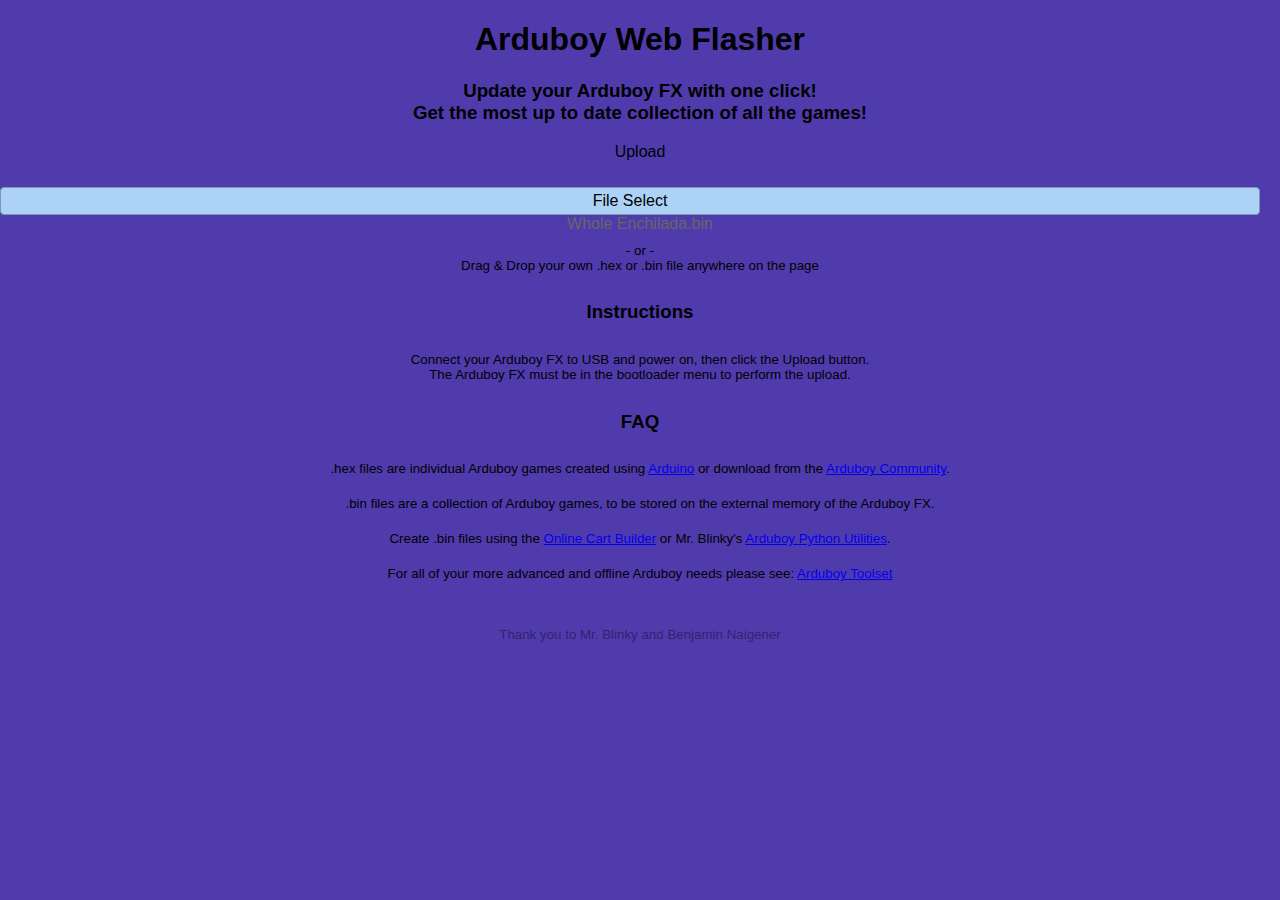
<file: index - 3.html>
<!doctype html>
<html>
  <head>
  
<title>Arduboy Web Flasher</title>
<meta name="description" content="One click to update your Arduboy FX over the web, no installation required.">

<!-- Facebook Meta Tags -->
<meta property="og:url" content="https://bateske.github.io/ArduboyWebFlasher/">
<meta property="og:type" content="website">
<meta property="og:title" content="Arduboy Web Flasher">
<meta property="og:description" content="One click to update your Arduboy FX over the web, no installation required.">
<meta property="og:image" content="https://bateske.github.io/ArduboyWebFlasher/images/social.jpg">

<!-- Twitter Meta Tags -->
<meta name="twitter:card" content="summary_large_image">
<meta property="twitter:domain" content="bateske.github.io">
<meta property="twitter:url" content="https://bateske.github.io/arduboywebflasher/">
<meta name="twitter:title" content="Arduboy Web Flasher">
<meta name="twitter:description" content="One click to update your Arduboy FX over the web, no installation required.">
<meta name="twitter:image" content="https://bateske.github.io/ArduboyWebFlasher/images/social.jpg">
	
	
    <link rel="stylesheet" href="style.css?cachebust=202312101" />
  </head>
  <body>
  
  

	
<center>
   <h1>Arduboy Web Flasher</h1>
   <h3>Update your Arduboy FX with one click!<br>Get the most up to date collection of all the games!</h3>
   <div id="progressBar" class="circular-progress" data-inner-circle-color="lightgrey" data-percentage="0" data-progress-color="#FBF157" data-bg-color="black">
      <div class="inner-circle"></div>
      <div class="progressHolder">
         <div id="progressPercent"></div>
         <div id="progressTime"></div>
         <div id="uploadBtn">
            <div id="uploadIco"></div>
            <div id="uploadTxt">Upload</div>
         </div>
      </div>
   </div>
   <br>
   <div class="bottomContainer">
      <div class="fileButtonWrapper">
         <div class="restWrap">
            <div id="resetBtn"></div>
            <div id="fileButton">File Select</div>
         </div>
         <input id="fileInput" tabindex="-1" type="file"/>
         <div id="fileName">Whole Enchilada.bin</div>
      </div>
   </div>
   <div id="instructions">- or -<br>Drag & Drop your own .hex or .bin file anywhere on the page</div>
   <h3>Instructions</h3>
   <div id="instructions">Connect your Arduboy FX to USB and power on, then click the Upload button.<BR>The Arduboy FX must be in the bootloader menu to perform the upload.</div>
   <h3>FAQ</h3>
   <div id="instructions">.hex files are individual Arduboy games created using <a href="https://community.arduboy.com/t/make-your-own-arduboy-game-part-1-setting-up-your-computer/7924">Arduino</a> or download from the <a href="https://community.arduboy.com/c/games/35">Arduboy Community</a>.</div>
      <div id="instructions">.bin files are a collection of Arduboy games, to be stored on the external memory of the Arduboy FX.</div>
	     <div id="instructions">Create .bin files using the <a href="https://community.arduboy.com/t/arduboy-fx-cart-builder/10395">Online Cart Builder</a> or Mr. Blinky's <a href="https://community.arduboy.com/t/using-python/7745">Arduboy Python Utilities</a>.</div>
		    <div id="instructions">For all of your more advanced and offline Arduboy needs please see: <a href="https://community.arduboy.com/t/arduboy-toolset/11227">Arduboy Toolset</a></div>
   <br><br>
   <div class="credits">Thank you to Mr. Blinky and Benjamin Naigener</div>
</center>


	
	
    <!-- HELPER FUNCTIONS -->
    <script>
	


function drawInit(){
	uploadBtn.style.display = "none";
}

function drawComplete(){
	uploadBtn.style.display = "block";
}

	let currentAnimation = null;
	let lastEndValue = 0; // Cache the last end value
	let lastCallTime = 0; // Timestamp of the last function call
	let currentValue = 0; // Current progress value
	let progressHistory = []; // Stores history of progress values and timestamps

	function drawPercentage(percentVal) {
	    let now = Date.now();
	    let timeElapsed = now - lastCallTime; // Time since last call
	    lastCallTime = now; // Update the timestamp

	    // Output the actual duration
	    //console.log("Time Elapsed: ", timeElapsed, "ms");

	    let endValue = Math.round(percentVal);
		
		if(percentVal>5){
			// the beginning is slow and unfairly weights the average
			progressHistory.push({
				time: now,
				value: endValue
			});
		}
	    let estimatedTimeToComplete = Math.round(estimateTimeToComplete());

	    if (percentVal > 0) {
	        progressPercent.textContent = endValue + '%';
	        console.log("Estimated Time to Complete: ", estimatedTimeToComplete, "seconds");
	        if (estimatedTimeToComplete == 0) {
	            if (percentVal == 100) {
	                progressTime.textContent = "Complete!";
	            } else {
	                progressTime.textContent = "";
	            }

	        } 
			else if(estimatedTimeToComplete > 60){
				   const minutes = Math.floor(estimatedTimeToComplete / 60);
				const seconds = estimatedTimeToComplete % 60;
				progressTime.innerHTML = minutes + " minutes and<br>" + seconds + " seconds left";
			}
			else {
	            progressTime.textContent = estimatedTimeToComplete + " seconds left";
	        }

	    }

	    let progressColor = progressBar.getAttribute("data-progress-color");

	    // Adjust animation speed based on new endValue
	    let frameRate = calculateFrameRate(timeElapsed, endValue);

	    if (currentAnimation !== null) {
	        cancelAnimationFrame(currentAnimation);
	    }

	    function animate(step) {
	        if (currentValue > endValue) {
	            currentValue = currentValue - step;
	        } else {
	            currentValue = Math.min(currentValue + step, endValue);
	        }

	        progressBar.style.background = `conic-gradient(${progressColor} ${
            currentValue * 3.6
        }deg, ${progressBar.getAttribute("data-bg-color")} 0deg)`;

	        if (currentValue + endValue == 0) {
	            progressBar.style.background = '';
	            progressHistory = [];
	        }

	        currentAnimation = requestAnimationFrame(() => animate(frameRate));
	    }

	    animate(frameRate);
	}

	function calculateFrameRate(timeElapsed, endValue) {
	    let baseFrameRate = 0.02;
	    let expectedDuration = 500; // Adjust as needed

	    if (endValue === 0) {
	        progressTime.textContent = '';
	        progressPercent.textContent = '';

	        return 5; // Faster frame rate for resetting
	    } else if (timeElapsed > 0) {
	        let dynamicRate = baseFrameRate * (expectedDuration / timeElapsed);
	        return dynamicRate * (endValue - currentValue);
	    } else {
	        return baseFrameRate;
	    }
	}


let counter = 0;
let lastComputedEstimate = 0;
let lastComputedTime = 0;

function estimateTimeToComplete() {
    counter++;

    if (counter % 10 === 0) {
        // Compute the estimate every 10th call
        lastComputedEstimate = computeEstimate();
        lastComputedTime = Date.now();
        return lastComputedEstimate;
    } else {
        // For other calls, adjust the estimate based on time elapsed
        const currentTime = Date.now();
        const timeElapsed = currentTime - lastComputedTime;

        // Adjust the estimate based on the elapsed time
        const adjustedEstimate = Math.max(0, lastComputedEstimate - timeElapsed / 1000);
        return adjustedEstimate.toFixed(2);
    }
}

function computeEstimate() {
    if (progressHistory.length < 3) {
        return 0; // Not enough data to calculate
    }

    // Calculate average speed (percent change per millisecond)
    let totalChange = 0;
    let totalTime = 0;
    for (let i = 1; i < progressHistory.length; i++) {
        let change = progressHistory[i].value - progressHistory[i - 1].value;
        let time = progressHistory[i].time - progressHistory[i - 1].time;
        totalChange += change;
        totalTime += time;
    }
    let averageSpeed = totalChange / totalTime;

    if (averageSpeed === 0) {
        return "Infinity"; // No progress being made
    }

    let remaining = 100 - progressHistory[progressHistory.length - 1].value;
    let estimatedTimeMillis = remaining / averageSpeed;

    return (estimatedTimeMillis / 1000).toFixed(2); // Convert to seconds
}




	let dragCounter = 0;

	document.addEventListener('dragenter', (e) => {
	    dragCounter++;
	    document.body.style.backgroundColor = '#9831c4'; // Change to your preferred color
	});

	document.addEventListener('dragleave', (e) => {
	    dragCounter--;
	    if (dragCounter === 0) {
	        document.body.style.backgroundColor = ''; // Revert to original color
	    }
	});

	document.addEventListener('dragover', (e) => {
	    e.preventDefault();
	});

	document.addEventListener('drop', (e) => {

	    dragCounter = 0; // Reset counter on drop
	    const fileDrop = e.dataTransfer.files[0];
	    if (fileDrop) {
	        fileName.textContent = fileDrop.name;
	        document.getElementById('fileInput').files = e.dataTransfer.files;
	        console.log(document.getElementById('fileInput').files);

	    }
	    document.body.style.backgroundColor = ''; // Revert to original color
	    e.preventDefault()
	});

	// based on code by benjamin naigener https://github.com/benjaminaigner/avr109-webserial
	//credits: https://stackoverflow.com/questions/38987784/how-to-convert-a-hexadecimal-string-to-uint8array-and-back-in-javascript
	const fromHexString = hexString =>
	    new Uint8Array(hexString.match(/.{1,2}/g).map(byte => parseInt(byte, 16)));






	//Intel Hex record types
	const DATA = 0,
	END_OF_FILE = 1,
	EXT_SEGMENT_ADDR = 2,
	START_SEGMENT_ADDR = 3,
	EXT_LINEAR_ADDR = 4,
	START_LINEAR_ADDR = 5;

	const EMPTY_VALUE = 0xFF;

	/* intel_hex.parse(data)
	`data` - Intel Hex file (string in ASCII format or Buffer Object)
	`bufferSize` - the size of the Buffer containing the data (optional)

	returns an Object with the following properties:
	- data - data as a Buffer Object, padded with 0xFF
	where data is empty.
	- startSegmentAddress - the address provided by the last
	start segment address record; null, if not given
	- startLinearAddress - the address provided by the last
	start linear address record; null, if not given
	Special thanks to: http://en.wikipedia.org/wiki/Intel_HEX
	 */
	function parseIntelHex(data) {
	    //if(data instanceof Buffer)
	    data = data.toString("ascii");
	    //Initialization
	    var buf = new Uint8Array(32768); //max. words in mega32u4
	    var bufLength = 0, //Length of data in the buffer
	    highAddress = 0, //upper address
	    startSegmentAddress = null,
	    startLinearAddress = null,
	    lineNum = 0, //Line number in the Intel Hex string
	    pos = 0; //Current position in the Intel Hex string
	    const SMALLEST_LINE = 11;
	    while (pos + SMALLEST_LINE <= data.length) {
	        //Parse an entire line
	        if (data.charAt(pos++) != ":")
	            throw new Error("Line " + (lineNum + 1) +
	                " does not start with a colon (:).");
	        else
	            lineNum++;
	        //Number of bytes (hex digit pairs) in the data field
	        var dataLength = parseInt(data.substr(pos, 2), 16);
	        pos += 2;
	        //Get 16-bit address (big-endian)
	        var lowAddress = parseInt(data.substr(pos, 4), 16);
	        pos += 4;
	        //Record type
	        var recordType = parseInt(data.substr(pos, 2), 16);
	        pos += 2;
	        //Data field (hex-encoded string)
	        var dataField = data.substr(pos, dataLength * 2);
	        if (dataLength)
	            var dataFieldBuf = fromHexString(dataField);
	        else
	            var dataFieldBuf = new Uint8Array();
	        pos += dataLength * 2;
	        //Checksum
	        var checksum = parseInt(data.substr(pos, 2), 16);
	        pos += 2;
	        //Validate checksum
	        var calcChecksum = (dataLength + (lowAddress >> 8) +
	            lowAddress + recordType) & 0xFF;
	        for (var i = 0; i < dataLength; i++)
	            calcChecksum = (calcChecksum + dataFieldBuf[i]) & 0xFF;
	        calcChecksum = (0x100 - calcChecksum) & 0xFF;
	        if (checksum != calcChecksum)
	            throw new Error("Invalid checksum on line " + lineNum +
	                ": got " + checksum + ", but expected " + calcChecksum);
	        //Parse the record based on its recordType
	        switch (recordType) {
	        case DATA:
	            var absoluteAddress = highAddress + lowAddress;
	            //Expand buf, if necessary
	            /*if(absoluteAddress + dataLength >= buf.length)
	        {
	            var tmp = Buffer.alloc((absoluteAddress + dataLength) * 2);
	            buf.copy(tmp, 0, 0, bufLength);
	            buf = tmp;
	            }*/
	            //Write over skipped bytes with EMPTY_VALUE
	            if (absoluteAddress > bufLength)
	                buf.fill(EMPTY_VALUE, bufLength, absoluteAddress);
	            //Write the dataFieldBuf to buf
	            //dataFieldBuf.copy(buf, absoluteAddress);
	            dataFieldBuf.forEach(function (val, index) {
	                buf[absoluteAddress + index] = val;
	            });
	            bufLength = Math.max(bufLength, absoluteAddress + dataLength);
	            break;
	        case END_OF_FILE:
	            if (dataLength != 0)
	                throw new Error("Invalid EOF record on line " +
	                    lineNum + ".");
	            return {
	                "data": buf.slice(0, bufLength),
	                "startSegmentAddress": startSegmentAddress,
	                "startLinearAddress": startLinearAddress
	            };
	            break;
	        case EXT_SEGMENT_ADDR:
	            if (dataLength != 2 || lowAddress != 0)
	                throw new Error("Invalid extended segment address record on line " +
	                    lineNum + ".");
	            highAddress = parseInt(dataField, 16) << 4;
	            break;
	        case START_SEGMENT_ADDR:
	            if (dataLength != 4 || lowAddress != 0)
	                throw new Error("Invalid start segment address record on line " +
	                    lineNum + ".");
	            startSegmentAddress = parseInt(dataField, 16);
	            break;
	        case EXT_LINEAR_ADDR:
	            if (dataLength != 2 || lowAddress != 0)
	                throw new Error("Invalid extended linear address record on line " +
	                    lineNum + ".");
	            highAddress = parseInt(dataField, 16) << 16;
	            break;
	        case START_LINEAR_ADDR:
	            if (dataLength != 4 || lowAddress != 0)
	                throw new Error("Invalid start linear address record on line " +
	                    lineNum + ".");
	            startLinearAddress = parseInt(dataField, 16);
	            break;
	        default:
	            throw new Error("Invalid record type (" + recordType +
	                ") on line " + lineNum);
	            break;
	        }
	        //Advance to the next line
	        if (data.charAt(pos) == "\r")
	            pos++;
	        if (data.charAt(pos) == "\n")
	            pos++;
	    }
	    throw new Error("Unexpected end of input: missing or invalid EOF record.");
	};



	// flash FX -------------------------------------------------
	// flash FX -------------------------------------------------
	// flash FX -------------------------------------------------
	// flash FX -------------------------------------------------
	// flash FX -------------------------------------------------
	// flash FX -------------------------------------------------
	// flash FX -------------------------------------------------
	// flash FX -------------------------------------------------
	// flash FX -------------------------------------------------
	// flash FX -------------------------------------------------
	// flash FX -------------------------------------------------
	// flash FX -------------------------------------------------
	// flash FX -------------------------------------------------
	// flash FX -------------------------------------------------
	// flash FX -------------------------------------------------
	// flash FX -------------------------------------------------


	// flash FX -------------------------------------------------
	// flash FX -------------------------------------------------


	async function flashFx(flashData, pageNumber, reader, writer, verify = false) {
	    const FX_PAGESIZE = 256;
	    const FX_BLOCKSIZE = 65536;
	    const FX_PAGES_PER_BLOCK = FX_BLOCKSIZE / FX_PAGESIZE;

	    if (!flashData.length) {
	        throw new Error("No flash data provided!");
	    }

	    const writeAndRead = async(data) => {
	        await writer.write(data);
	        const {
	            value
	        } = await reader.read(1);

	        return value;
	    };


	    await writer.write(new Uint8Array([120, 0xC2])); // red led and disable buttons

	    // Start the flashing process

	    let blocks = Math.ceil(flashData.length / FX_BLOCKSIZE);
	    console.log(`Flashing ${blocks} blocks to FX`);
		
	    for (let block = 0; block < blocks; block++) {

	        let blockAddr = pageNumber + block * FX_BLOCKSIZE / FX_PAGESIZE;
	        let blockLen = FX_BLOCKSIZE;
	        // Write block
	        console.log("Writing Block: ", block);
	        drawPercentage((block / blocks) * 100);

	        await writeAndRead(new Uint8Array(['A'.charCodeAt(0), blockAddr >> 8, blockAddr & 0xFF]));

	        let dataSlice = flashData.slice(block * FX_BLOCKSIZE, block * FX_BLOCKSIZE + blockLen);
	        console.log("Length of data Block: ", dataSlice.length);
	        let realBlockLen = dataSlice.length;
	        await writer.write(new Uint8Array(['B'.charCodeAt(0), realBlockLen >> 8, blockLen & 0xFF, 'C'.charCodeAt(0)]));

	        await writer.write(dataSlice);
	        console.log("Block written! attempting to Read");
	        await reader.read(1);
	        console.log("read complete!");

	        if (verify) {
	            // TODO -- TEST and get working --- UNTESTED
	            //await writeAndRead(/* Command for verification */);
	            await writeAndRead(new Uint8Array(['A'.charCodeAt(0), blockAddr >> 8, blockAddr & 0xFF]));
	            await writeAndRead(new Uint8Array(['g'.charCodeAt(0), blockLen >> 8, blockLen & 0xFF, 'C'.charCodeAt(0)]));
	            const verifyData = await reader.read(blockLen);
	            if (!equals(verifyData, flashData.slice(block * FX_BLOCKSIZE, block * FX_BLOCKSIZE + blockLen))) {
	                throw new Error(`FX verify failed at address ${blockAddr.toString(16)}. Upload unsuccessful.`);
	            }
	        }

	    }

	    await writer.write(new Uint8Array([120, 0x40])); // red led off and enable buttons


	}

	// flash FX -------------------------------------------------
	// flash FX -------------------------------------------------
	// flash FX -------------------------------------------------
	// flash FX -------------------------------------------------
	// flash FX -------------------------------------------------
	// flash FX -------------------------------------------------
	// flash FX -------------------------------------------------
	// flash FX -------------------------------------------------
	// flash FX -------------------------------------------------
	// flash FX -------------------------------------------------
	// flash FX -------------------------------------------------
	// flash FX -------------------------------------------------
	// flash FX -------------------------------------------------
	// flash FX -------------------------------------------------
	// flash FX -------------------------------------------------
	// flash FX -------------------------------------------------


	//credits: https://www.geeksforgeeks.org/how-to-delay-a-loop-in-javascript-using-async-await-with-promise/
	function waitforme(milisec) {
	    return new Promise(resolve => {
	        setTimeout(() => {
	            resolve('')
	        }, milisec);
	    })
	}

	//credits: https://www.30secondsofcode.org/articles/s/javascript-array-comparison
	const equals = (a, b) =>
	a.length === b.length &&
	a.every((v, i) => v === b[i]);


	// Port filters for Arduino Leonardo in Bootloader and Application Mode
	
	    let filters = [{
	            usbVendorId: 0x2341,
	            usbProductId: 0x0036
	        }, {
	            usbVendorId: 0x2341,
	            usbProductId: 0x8036
	        }
	    ];


	/****************/
	// 1.) reset mega32u4 into bootloader mode (user interaction required)
	/****************/
	async function handleReset(e) {
	    if (!("serial" in navigator)) {
	        // The Web Serial API is not supported.
	        alert("Please use Chromium based browsers!");
	    }
	    e.preventDefault();
	    // Filters for Arduino Lenoardo Bootloader and Application

	    port = await navigator.serial.requestPort({
	        filters
	    });

	    //open & close
	    // Wait for the serial port to open.
	    await port.open({
	        baudRate: 1200
	    });
	    await waitforme(500);
	    await port.close();
	    await waitforme(500);
	}

	/****************/
	// 2.) open the new bootloader USB-serial (new USB-PID!); user interaction required
	/****************/
	async function handleSubmit(e) {
	    if (!("serial" in navigator)) {
			
	        // The Web Serial API is not supported.
	
	        alert("Please use Chromium based browsers!");
	    }

	    let fileType = 0;
	    let filecontents;
		
	    let file = fileInput.files[0];
	    const readerF = new FileReader();

	    if (!file) {
			
	        // If no file is provided, use the default file
			
	        const response = await fetch('Whole Enchilada.bin');
	        if (!response.ok) {
	            alert("Error loading default file");
	            return;
	        }
	        fileType = 2;
			console.log("awaiting blob");
	        file = await response.blob();
			console.log("blobbed");

	    } else {
			
	        //User uploaded a file, determine if it is a HEX or BIN and set the fileType

	        const name = fileInput.files[0].name;
	        const lastDot = name.lastIndexOf('.');
	        const fileName = name.substring(0, lastDot);
	        const ext = name.substring(lastDot + 1);

	        if (ext == "hex") {
	            console.log("hex file detected");
	            fileType = 1;
	        } else if (ext == "bin") {
	            console.log("bin file detected");
	            fileType = 2;
	        } else {
	            alert("Only .hex and .bin files are supported");
	        }
	    }
	
	



	    readerF.onload = async function (event) {
			 filecontents = event.target.result;

	        port = await navigator.serial.requestPort({
	            filters
	        });

	        // Wait for the serial port to open.
	        await port.open({
	            baudRate: 115200,
	            bufferSize: 65536
	        });

			drawInit(); //handle draw routine after com port is selected
	        
	        // Open reading and writing streams
			
	        const writer = port.writable.getWriter();
	        const reader = port.readable.getReader();
			
	        await writer.write(new Uint8Array([0x53])); //trigger update by sending programmer ID command
	        await waitforme(500);

	        // TODO --- currently this section detects the filetype for bin and then just exits the function when it's done
			// TODO -- the logic should be rewritten so if filetype is hex it will send to a flashBin function and not contain the logic within readerF.onload
			
			if (fileType == 2) {
	            try {
	                let pageNumber = 0;
	                const uint8ArrayData = new Uint8Array(filecontents);
	                await flashFx(uint8ArrayData, pageNumber, reader, writer);
	            } catch (error) {

	                console.error("Error flashing FX:", error);
	            }

	            drawPercentage(100);


	            setTimeout(function () {
	                drawComplete();
	                drawPercentage(0);
	            }, 5000); // 5000 milliseconds = 5 seconds


	            // success in flashing FX!
	            await waitforme(5);
	            reader.releaseLock();
	            writer.releaseLock();
	            await port.close();

	            console.log("Success in flashing FX!!");

	            return;
	        }
			
			
			
	        let state = 0;
	        let pageStart = 0;
	        let address = 0;


	        //parse intel hex
	        let flashData = parseIntelHex(filecontents);
			
			// TODO ----- convert state machine to logic similar to flashFX and break into into independent function
	        while (true) {
	            const {
	                value,
	                done
	            } = await reader.read();
	            if (done) {
	                // Allow the serial port to be closed later.
	                reader.releaseLock();
	                writer.releaseLock();
	                break;
	            }


	            /****************/
	            // 3.) flashing the .hex file (event driven by the received data from the ATMega32U4).
	            // most commands are acknowledged with 13d.
	            /****************/
	            if (state == 0) {
	                //1.) "S" => "ARDUBOY" - get programmer ID
	                if (equals(value, [65, 82, 68, 85, 66, 79, 89])) {
	                    console.log("programmer \"ARDUBOY\" detected, entering programming mode");
	                    await writer.write(new Uint8Array([120, 0xC2])); // red led and disable buttons
						// TODO ---- These can be fixed with writeAndRead ???
	                    const {
	                        value,
	                        done
	                    } = await reader.read();
	                    if (done) {
	                        // Allow the serial port to be closed later.
	                        reader.releaseLock();
	                        writer.releaseLock();
	                        break;
	                    }

	                    await writer.write(new Uint8Array([0x50]));
	                    await waitforme(5);
	                    state = 1;
	                } else if (equals(value, [65])) {
	                    console.log("programmer \"A\" detected, waiting for more letters");
// TODO ---- These can be fixed with writeAndRead ???
	                    const {
	                        value,
	                        done
	                    } = await reader.read();

	                    if (done) {
	                        // Allow the serial port to be closed later.
	                        reader.releaseLock();
	                        writer.releaseLock();
	                        break;
	                    }
	                    console.log(value);

	                    if (equals(value, [82, 68, 85, 66, 79, 89])) {
	                        console.log("programmer \"RDUBOY\" detected, the letters have been found");
// TODO ---- These can be fixed with writeAndRead ???
	                        await writer.write(new Uint8Array([120, 0xC2])); // red led and disable buttons
	                        const {
	                            value,
	                            done
	                        } = await reader.read();
	                        if (done) {
	                            // Allow the serial port to be closed later.
	                            reader.releaseLock();
	                            writer.releaseLock();
	                            break;
	                        }

	                        await writer.write(new Uint8Array([0x50]));
	                        await waitforme(5);
	                        state = 1;
	                    }

	                } else {
	                    console.log("error: unexpected RX value in state 0, waited for \"ARDUBOY\"");
	                }
	            } else if (state == 1) {
	                //2.) "P" => 13d - enter programming mode
	                if (equals(value, [13])) {
	                    console.log("setting address to: " + address);
	                    data = new Uint8Array([0x41, (address >> 8) & 0xFF, address & 0xFF]); // 'A' high low
	                    console.log("O: " + data);
	                    await writer.write(data);
	                    await waitforme(5);
	                    state = 2;
	                } else {
	                    console.log("error: unexpected RX value in state 1, waited for 13");
	                }
	            } else if (state == 2) {
	                //3.) now flash page
	                if (equals(value, [13])) {

	                    drawPercentage((pageStart / flashData.data.length) * 100);

	                    cmd = new Uint8Array([0x42, 0x00, 0x80, 0x46]); //flash page write command ('B' + 2bytes size + 'F')

	                    //determine if this is the last page (maybe incomplete -> fill with 0xFF)
	                    if (pageStart + 128 > flashData.data.length) {
	                        data = flashData.data.slice(pageStart); //take the remaining bit
	                        pad = new Uint8Array(128 - data.length); //create a new padding array
	                        pad.fill(0xFF);
	                        txx = Uint8Array.from([...cmd, ...data, ...pad]); //concat command, remaining data and padding
	                        console.log("last page");
	                        state = 3;
	                    } else {
	                        data = flashData.data.slice(pageStart, pageStart + 128); //take subarray with 128B
	                        txx = Uint8Array.from([...cmd, ...data]); //concate command with page data
	                        state = 1;
	                    }

	                    console.log("adress set, writing one page: " + data);
	                    pageStart += 128;
	                    address += 64;
	                    //write control + flash data
	                    await writer.write(txx);
	                    console.log("O: " + txx);
	                    await waitforme(5);
	                } else {
	                    console.log("error: state 2");
	                }

	            } else if (state == 3) {
	                //4.) last page sent, finish update
	                if (value[0] == 13) {
	                    console.log("Last page write, leaving programming mode");
	                    //finish flashing and exit bootloader

	                    await writer.write(new Uint8Array([0x4C])); //"L" -> leave programming mode
	                    state = 4;
	                    /*state = -1;
	                    gear.classList.remove('spinning');
	                    console.log("finished!");
	                    reader.cancel();*/
	                } else {
	                    console.log("NACK");
	                }
	            } else if (state == 4) {
	                //5.) left programming mode, exiting bootloader
	                if (value[0] == 13) {
	                    console.log("Exiting bootloader");
	                    //finish flashing and exit bootloader
	                    await writer.write(new Uint8Array([120, 0x40])); // red led off and enable buttons
	                    await waitforme(5);
	                    await writer.write(new Uint8Array([0x45])); //"E" -> exit bootloader
	                    state = -1;
	                    //gear.classList.remove('spinning');


	                    drawPercentage(100);
	                    setTimeout(function () {
	                        drawComplete();

	                        drawPercentage(0);
	                    }, 5000); // 5000 milliseconds = 5 seconds


	                    console.log("finished!");
	                    reader.cancel();

	                } else {
	                    console.log("NACK");
	                }

	            }
	        }

	        await port.close();

	    };



	    if (fileType == 1) {
	        readerF.readAsText(file);
	    } else if (fileType == 2) {
	        readerF.readAsArrayBuffer(file); // Read the file as an ArrayBuffer
	    }

	}
	const progressPercent = document.getElementById('progressPercent');
	const progressTime = document.getElementById('progressTime');
	const progressBar = document.getElementById('progressBar');
	const resetBtn = document.getElementById('resetBtn');
	const fileInput = document.getElementById('fileInput');
	const fileButton = document.getElementById('fileButton');
	const fileName = document.getElementById('fileName');
	const boardType = document.getElementById('boardType');
	const uploadBtn = document.getElementById('uploadBtn');
	const log = document.getElementById('log');
	const progress = document.getElementById('progress');

	uploadBtn.addEventListener('click', handleSubmit, false);
	resetBtn.addEventListener('click', handleReset, false);
	fileButton.addEventListener('click', () => fileInput.click());

	fileInput.addEventListener('change', (event) => {
	    const file = event.target.files[0];
	    if (file)
	        fileName.textContent = file.name;
	});
    </script>
  </body>
</html>
</file>
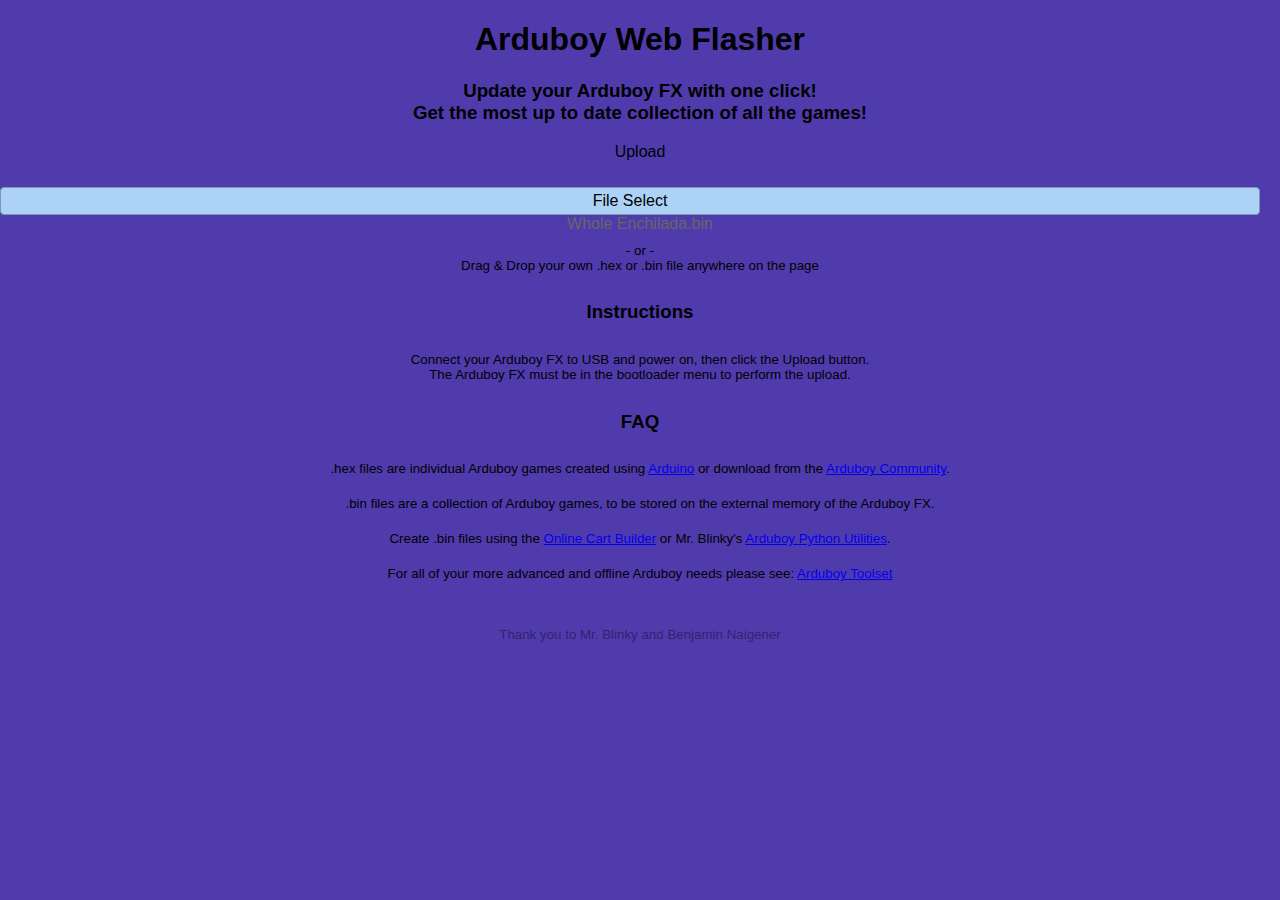
<file: index - 4.html>
<!doctype html>
<html>
  <head>
  
	<title>Arduboy Web Flasher</title>
	<meta name="description" content="One click to update your Arduboy FX over the web, no installation required.">

	<!-- Facebook Meta Tags -->
	<meta property="og:url" content="https://bateske.github.io/ArduboyWebFlasher/">
	<meta property="og:type" content="website">
	<meta property="og:title" content="Arduboy Web Flasher">
	<meta property="og:description" content="One click to update your Arduboy FX over the web, no installation required.">
	<meta property="og:image" content="https://bateske.github.io/ArduboyWebFlasher/images/social.jpg">

	<!-- Twitter Meta Tags -->
	<meta name="twitter:card" content="summary_large_image">
	<meta property="twitter:domain" content="bateske.github.io">
	<meta property="twitter:url" content="https://bateske.github.io/arduboywebflasher/">
	<meta name="twitter:title" content="Arduboy Web Flasher">
	<meta name="twitter:description" content="One click to update your Arduboy FX over the web, no installation required.">
	<meta name="twitter:image" content="https://bateske.github.io/ArduboyWebFlasher/images/social.jpg">
		
	
    <link rel="stylesheet" href="style.css?cachebust=202312101" />
  </head>
  <body>
  
  

	
<center>
   <h1>Arduboy Web Flasher</h1>
   <h3>Update your Arduboy FX with one click!<br>Get the most up to date collection of all the games!</h3>
   <div id="progressBar" class="circular-progress" data-inner-circle-color="lightgrey" data-percentage="0" data-progress-color="#FBF157" data-bg-color="black">
      <div class="inner-circle"></div>
      <div class="progressHolder">
         <div id="progressPercent"></div>
         <div id="progressTime"></div>
         <div id="uploadBtn">
            <div id="uploadIco"></div>
            <div id="uploadTxt">Upload</div>
         </div>
      </div>
   </div>
   <br>
   <div class="bottomContainer">
      <div class="fileButtonWrapper">
         <div class="restWrap">
            <div id="resetBtn"></div>
            <div id="fileButton">File Select</div>
         </div>
         <input id="fileInput" tabindex="-1" type="file"/>
         <div id="fileName">Whole Enchilada.bin</div>
      </div>
   </div>
   <div id="instructions">- or -<br>Drag & Drop your own .hex or .bin file anywhere on the page</div>
   <h3>Instructions</h3>
   <div id="instructions">Connect your Arduboy FX to USB and power on, then click the Upload button.<BR>The Arduboy FX must be in the bootloader menu to perform the upload.</div>
   <h3>FAQ</h3>
   <div id="instructions">.hex files are individual Arduboy games created using <a href="https://community.arduboy.com/t/make-your-own-arduboy-game-part-1-setting-up-your-computer/7924">Arduino</a> or download from the <a href="https://community.arduboy.com/c/games/35">Arduboy Community</a>.</div>
      <div id="instructions">.bin files are a collection of Arduboy games, to be stored on the external memory of the Arduboy FX.</div>
	     <div id="instructions">Create .bin files using the <a href="https://community.arduboy.com/t/arduboy-fx-cart-builder/10395">Online Cart Builder</a> or Mr. Blinky's <a href="https://community.arduboy.com/t/using-python/7745">Arduboy Python Utilities</a>.</div>
		    <div id="instructions">For all of your more advanced and offline Arduboy needs please see: <a href="https://community.arduboy.com/t/arduboy-toolset/11227">Arduboy Toolset</a></div>
   <br><br>
   <div class="credits">Thank you to Mr. Blinky and Benjamin Naigener</div>
</center>


	
	
<script>
	

// --- DOM Element object definitions ---

const progressPercent = document.getElementById('progressPercent');
const progressTime = document.getElementById('progressTime');
const progressBar = document.getElementById('progressBar');
const resetBtn = document.getElementById('resetBtn');
const fileInput = document.getElementById('fileInput');
const fileButton = document.getElementById('fileButton');
const fileName = document.getElementById('fileName');
const uploadBtn = document.getElementById('uploadBtn');

uploadBtn.addEventListener('click', handleSubmit, false);
resetBtn.addEventListener('click', handleReset, false);
fileButton.addEventListener('click', () => fileInput.click());

fileInput.addEventListener('change', (event) => {
	const file = event.target.files[0];
	if (file)
		fileName.textContent = file.name;
});


// --- Drag Drop Handling ---


let dragCounter = 0;

document.addEventListener('dragenter', (e) => {
	dragCounter++;
	document.body.style.backgroundColor = '#9831c4'; // Change to your preferred color
});

document.addEventListener('dragleave', (e) => {
	dragCounter--;
	if (dragCounter === 0) {
		document.body.style.backgroundColor = ''; // Revert to original color
	}
});

document.addEventListener('dragover', (e) => {
	e.preventDefault();
});

document.addEventListener('drop', (e) => {

	dragCounter = 0; // Reset counter on drop
	const fileDrop = e.dataTransfer.files[0];
	if (fileDrop) {
		fileName.textContent = fileDrop.name;
		document.getElementById('fileInput').files = e.dataTransfer.files;
		console.log(document.getElementById('fileInput').files);

	}
	document.body.style.backgroundColor = ''; // Revert to original color
	e.preventDefault()
});
	
	
// --- Progress Bar Animation ---
// Library calls: drawInit(), drawComplete() and drawPercentage(percentVal)

function drawInit(){
	uploadBtn.style.display = "none";
}

function drawComplete(){
	uploadBtn.style.display = "block";
}

let currentAnimation = null;
let lastEndValue = 0; // Cache the last end value
let lastCallTime = 0; // Timestamp of the last function call
let currentValue = 0; // Current progress value
let progressHistory = []; // Stores history of progress values and timestamps

function drawPercentage(percentVal) {
	let now = Date.now();
	let timeElapsed = now - lastCallTime; // Time since last call
	lastCallTime = now; // Update the timestamp

	let endValue = Math.round(percentVal);
	
	if(percentVal>5){
		// the beginning is slow and unfairly weights the average
		progressHistory.push({
			time: now,
			value: endValue
		});
	}
	let estimatedTimeToComplete = Math.round(estimateTimeToComplete());

	if (percentVal > 0) {
		progressPercent.textContent = endValue + '%';
		console.log("Estimated Time to Complete: ", estimatedTimeToComplete, "seconds");
		if (estimatedTimeToComplete == 0) {
			if (percentVal == 100) {
				progressTime.textContent = "Complete!";
			} else {
				progressTime.textContent = "Calculating...";
			}

		}		
		else if(estimatedTimeToComplete > 60){
			   const minutes = Math.floor(estimatedTimeToComplete / 60);
			const seconds = estimatedTimeToComplete % 60;
			let minWord = "minute";
			if(minutes>1) minWord += "s";
			let secWord = "second";
			if(seconds>1) secWord += "s";
			progressTime.innerHTML = minutes + " " + minWord + "<br>" + seconds + " " + secWord + " left";
		}
		else {
			progressTime.textContent = estimatedTimeToComplete + " seconds left";
		}

	}

	let progressColor = progressBar.getAttribute("data-progress-color");

	// Adjust animation speed based on new endValue
	let frameRate = calculateFrameRate(timeElapsed, endValue);

	if (currentAnimation !== null) {
		cancelAnimationFrame(currentAnimation);
	}

	function animate(step) {
		if (currentValue > endValue) {
			currentValue = currentValue - step;
		} else {
			currentValue = Math.min(currentValue + step, endValue);
		}

		progressBar.style.background = 'conic-gradient('+progressColor+' '+currentValue * 3.6+'deg, '+ progressBar.getAttribute("data-bg-color")+' 0deg)';

		if (currentValue + endValue == 0) {
			progressBar.style.background = '';
			progressHistory = [];
		}

		currentAnimation = requestAnimationFrame(() => animate(frameRate));
	}

	animate(frameRate);
}

function calculateFrameRate(timeElapsed, endValue) {
	let baseFrameRate = 0.02;
	let expectedDuration = 500; // Adjust as needed

	if (endValue === 0) {
		progressTime.textContent = '';
		progressPercent.textContent = '';

		return 5; // Faster frame rate for resetting
	} else if (timeElapsed > 0) {
		let dynamicRate = baseFrameRate * (expectedDuration / timeElapsed);
		return dynamicRate * (endValue - currentValue);
	} else {
		return baseFrameRate;
	}
}


let counter = 0;
let lastComputedEstimate = 0;
let lastComputedTime = 0;

function estimateTimeToComplete() {
    counter++;

    if (counter % 10 === 0) {
        // Compute the estimate every 10th call
        lastComputedEstimate = computeEstimate();
        lastComputedTime = Date.now();
        return lastComputedEstimate;
    } else {
        // For other calls, adjust the estimate based on time elapsed
        const currentTime = Date.now();
        const timeElapsed = currentTime - lastComputedTime;

        // Adjust the estimate based on the elapsed time
        const adjustedEstimate = Math.max(0, lastComputedEstimate - timeElapsed / 1000);
        return adjustedEstimate.toFixed(2);
    }
}

function computeEstimate() {
    if (progressHistory.length < 5) {
        return 0; // Not enough data to calculate
    }

    // Calculate average speed (percent change per millisecond)
    let totalChange = 0;
    let totalTime = 0;
    for (let i = 1; i < progressHistory.length; i++) {
        let change = progressHistory[i].value - progressHistory[i - 1].value;
        let time = progressHistory[i].time - progressHistory[i - 1].time;
        totalChange += change;
        totalTime += time;
    }
    let averageSpeed = totalChange / totalTime;

    if (averageSpeed === 0) {
        return "Infinity"; // No progress being made
    }

    let remaining = 100 - progressHistory[progressHistory.length - 1].value;
    let estimatedTimeMillis = remaining / averageSpeed;

    return (estimatedTimeMillis / 1000).toFixed(2); // Convert to seconds
}


// --- End of DOM Manipulation ---


// --- Library Interface ---


async function handleSubmit(e) {

	if (!("serial" in navigator)) {
		alert("Please use Chromium based browsers!");
		return;
	}

	let fileType = 0;
	let fileContents;

	let file = fileInput.files[0];
	const readerF = new FileReader();

	if (!file) {

		// If no file is provided, use the default file

		const response = await fetch('Whole Enchilada.bin');
		if (!response.ok) {
			alert("Error loading default file");
			return;
		}
		fileType = 2;
		console.log("awaiting blob");
		file = await response.blob();
		console.log("blobbed");

	} else {

		//User uploaded a file, determine if it is a HEX or BIN and set the fileType

		const name = fileInput.files[0].name;
		const lastDot = name.lastIndexOf('.');
		const fileName = name.substring(0, lastDot);
		const ext = name.substring(lastDot + 1);

		if (ext == "hex") {
			console.log("hex file detected");
			fileType = 1;
		} else if (ext == "bin") {
			console.log("bin file detected");
			fileType = 2;
		} else {
			alert("Only .hex and .bin files are supported");
		}
	}

	readerF.onload = async function (event) {

		fileContents = event.target.result;

		if (fileType == 1) {
			flashHex(fileContents); 
		} else if (fileType == 2) {

			const uint8ArrayData = new Uint8Array(fileContents);
			flashFx(uint8ArrayData);
		}

	};

	if (fileType == 1) {
		readerF.readAsText(file);
	} else if (fileType == 2) {
		readerF.readAsArrayBuffer(file);
	}

}

// --- End Library Interface ---


// --- Begin Library Functions ---


// --- Hex Parser --- 


// based on code by benjamin naigener https://github.com/benjaminaigner/avr109-webserial
//credits: https://stackoverflow.com/questions/38987784/how-to-convert-a-hexadecimal-string-to-uint8array-and-back-in-javascript
const fromHexString = hexString =>
	new Uint8Array(hexString.match(/.{1,2}/g).map(byte => parseInt(byte, 16)));

//Intel Hex record types
const DATA = 0,
END_OF_FILE = 1,
EXT_SEGMENT_ADDR = 2,
START_SEGMENT_ADDR = 3,
EXT_LINEAR_ADDR = 4,
START_LINEAR_ADDR = 5;

const EMPTY_VALUE = 0xFF;

/* intel_hex.parse(data)
`data` - Intel Hex file (string in ASCII format or Buffer Object)
`bufferSize` - the size of the Buffer containing the data (optional)

returns an Object with the following properties:
- data - data as a Buffer Object, padded with 0xFF
where data is empty.
- startSegmentAddress - the address provided by the last
start segment address record; null, if not given
- startLinearAddress - the address provided by the last
start linear address record; null, if not given
Special thanks to: http://en.wikipedia.org/wiki/Intel_HEX
 */
	 
function parseIntelHex(data) {
	//if(data instanceof Buffer)
	data = data.toString("ascii");
	//Initialization
	var buf = new Uint8Array(32768); //max. words in mega32u4
	var bufLength = 0, //Length of data in the buffer
	highAddress = 0, //upper address
	startSegmentAddress = null,
	startLinearAddress = null,
	lineNum = 0, //Line number in the Intel Hex string
	pos = 0; //Current position in the Intel Hex string
	const SMALLEST_LINE = 11;
	while (pos + SMALLEST_LINE <= data.length) {
		//Parse an entire line
		if (data.charAt(pos++) != ":")
			throw new Error("Line " + (lineNum + 1) +
				" does not start with a colon (:).");
		else
			lineNum++;
		//Number of bytes (hex digit pairs) in the data field
		var dataLength = parseInt(data.substr(pos, 2), 16);
		pos += 2;
		//Get 16-bit address (big-endian)
		var lowAddress = parseInt(data.substr(pos, 4), 16);
		pos += 4;
		//Record type
		var recordType = parseInt(data.substr(pos, 2), 16);
		pos += 2;
		//Data field (hex-encoded string)
		var dataField = data.substr(pos, dataLength * 2);
		if (dataLength)
			var dataFieldBuf = fromHexString(dataField);
		else
			var dataFieldBuf = new Uint8Array();
		pos += dataLength * 2;
		//Checksum
		var checksum = parseInt(data.substr(pos, 2), 16);
		pos += 2;
		//Validate checksum
		var calcChecksum = (dataLength + (lowAddress >> 8) +
			lowAddress + recordType) & 0xFF;
		for (var i = 0; i < dataLength; i++)
			calcChecksum = (calcChecksum + dataFieldBuf[i]) & 0xFF;
		calcChecksum = (0x100 - calcChecksum) & 0xFF;
		if (checksum != calcChecksum)
			throw new Error("Invalid checksum on line " + lineNum +
				": got " + checksum + ", but expected " + calcChecksum);
		//Parse the record based on its recordType
		switch (recordType) {
		case DATA:
			var absoluteAddress = highAddress + lowAddress;
			//Expand buf, if necessary
			/*if(absoluteAddress + dataLength >= buf.length)
		{
			var tmp = Buffer.alloc((absoluteAddress + dataLength) * 2);
			buf.copy(tmp, 0, 0, bufLength);
			buf = tmp;
			}*/
			//Write over skipped bytes with EMPTY_VALUE
			if (absoluteAddress > bufLength)
				buf.fill(EMPTY_VALUE, bufLength, absoluteAddress);
			//Write the dataFieldBuf to buf
			//dataFieldBuf.copy(buf, absoluteAddress);
			dataFieldBuf.forEach(function (val, index) {
				buf[absoluteAddress + index] = val;
			});
			bufLength = Math.max(bufLength, absoluteAddress + dataLength);
			break;
		case END_OF_FILE:
			if (dataLength != 0)
				throw new Error("Invalid EOF record on line " +
					lineNum + ".");
			return {
				"data": buf.slice(0, bufLength),
				"startSegmentAddress": startSegmentAddress,
				"startLinearAddress": startLinearAddress
			};
			break;
		case EXT_SEGMENT_ADDR:
			if (dataLength != 2 || lowAddress != 0)
				throw new Error("Invalid extended segment address record on line " +
					lineNum + ".");
			highAddress = parseInt(dataField, 16) << 4;
			break;
		case START_SEGMENT_ADDR:
			if (dataLength != 4 || lowAddress != 0)
				throw new Error("Invalid start segment address record on line " +
					lineNum + ".");
			startSegmentAddress = parseInt(dataField, 16);
			break;
		case EXT_LINEAR_ADDR:
			if (dataLength != 2 || lowAddress != 0)
				throw new Error("Invalid extended linear address record on line " +
					lineNum + ".");
			highAddress = parseInt(dataField, 16) << 16;
			break;
		case START_LINEAR_ADDR:
			if (dataLength != 4 || lowAddress != 0)
				throw new Error("Invalid start linear address record on line " +
					lineNum + ".");
			startLinearAddress = parseInt(dataField, 16);
			break;
		default:
			throw new Error("Invalid record type (" + recordType +
				") on line " + lineNum);
			break;
		}
		//Advance to the next line
		if (data.charAt(pos) == "\r")
			pos++;
		if (data.charAt(pos) == "\n")
			pos++;
	}
	throw new Error("Unexpected end of input: missing or invalid EOF record.");
};


// --- Helper Functions ---

function waitforme(milisec) {
	return new Promise(resolve => {
		setTimeout(() => {
			resolve('')
		}, milisec);
	})
}


const equals = (a, b) =>
a.length === b.length &&
a.every((v, i) => v === b[i]);


// --- Web Serial API Calls after this point ---


let filters = [{ // Port filters for Arduino Leonardo in Bootloader and Application Mode
		usbVendorId: 0x2341,
		usbProductId: 0x0036
	}, {
		usbVendorId: 0x2341,
		usbProductId: 0x8036
	}
];
	
	
async function handleReset(e) {
	if (!("serial" in navigator)) {
		alert("Please use Chromium based browsers!");
	}
	port = await navigator.serial.requestPort({
		filters
	});
	await port.open({
		baudRate: 1200
	});
	await waitforme(500);
	await port.close();
	await waitforme(500);
}

class SerialPortManager {
    constructor() {
        this.port = null;
        this.writer = null;
        this.reader = null;
    }

	async initPort() {
		this.port = await navigator.serial.requestPort({ filters });
		await this.port.open({ baudRate: 115200, bufferSize: 65536 });
		this.writer = this.port.writable.getWriter();
		this.reader = this.port.readable.getReader();
	}
	
	async writeAndRead(data) {
		await this.writer.write(data);
		const { value } = await this.reader.read(1);
		return value;
	}

    async cleanup() {
        if (this.reader) {
            try {
                this.reader.releaseLock();
            } catch (error) {
                console.error("Error releasing reader lock:", error);
            }
        }

        if (this.writer) {
            try {
                this.writer.releaseLock();
            } catch (error) {
                console.error("Error releasing writer lock:", error);
            }
        }

        if (this.port) {
            try {
                await this.port.close();
            } catch (error) {
                console.error("Error closing the port:", error);
            }
        }
    }
}


async function beginProgramming(serialManager) {
    await serialManager.writer.write(new Uint8Array([0x53])); //trigger update by sending programmer ID command
    await waitforme(500);
    // TODO -- should be doing a read and verifying it returns "ARDUBOY"
    await serialManager.writer.write(new Uint8Array([120, 0xC2])); // red led and disable buttons
    drawPercentage(0);
		drawInit();
}


async function endProgramming(serialManager) {
    await serialManager.writer.write(new Uint8Array([120, 0x40])); // red led off and enable buttons
    drawPercentage(100);
    setTimeout(function () {
        drawComplete();
        drawPercentage(0);
    }, 5000);
}


async function flashBlock(serialManager, block, blocks, flashData, pageNumber, FX_PAGESIZE, FX_BLOCKSIZE) {
    let blockAddr = pageNumber + block * FX_BLOCKSIZE / FX_PAGESIZE;
    let blockLen = FX_BLOCKSIZE;
    console.log("Writing Block: ", block);
    drawPercentage((block / blocks) * 100);

    await serialManager.writeAndRead(new Uint8Array(['A'.charCodeAt(0), blockAddr >> 8, blockAddr & 0xFF])); // address command

    let dataSlice = flashData.slice(block * FX_BLOCKSIZE, block * FX_BLOCKSIZE + blockLen);
    console.log("Length of data Block: ", dataSlice.length);
    let realBlockLen = dataSlice.length;

    await serialManager.writer.write(new Uint8Array(['B'.charCodeAt(0), realBlockLen >> 8, blockLen & 0xFF, 'C'.charCodeAt(0)])); // data command
    await serialManager.writer.write(dataSlice); // data write
    console.log("Block written! attempting to Read");

    await serialManager.reader.read(1); 
    console.log("read complete!");
}


async function flashFx(flashData, pageNumber = 0, verify = false) {
    if (!flashData.length) {
        throw new Error("No flash data provided!");
    }
    const FX_PAGESIZE = 256;
    const FX_BLOCKSIZE = 65536;
    const FX_PAGES_PER_BLOCK = FX_BLOCKSIZE / FX_PAGESIZE;

    const serial1 = new SerialPortManager();
    await serial1.initPort();
    await beginProgramming(serial1);

    let blocks = Math.ceil(flashData.length / FX_BLOCKSIZE);
    console.log('Flashing ${blocks} blocks to FX');

    for (let block = 0; block < blocks; block++) {

        await flashBlock(serial1, block, blocks, flashData, pageNumber, FX_PAGESIZE, FX_BLOCKSIZE);

        if (verify) {
            // TODO -- TEST and get working --- UNTESTED
            await serial1.writeAndRead(new Uint8Array(['A'.charCodeAt(0), blockAddr >> 8, blockAddr & 0xFF])); 
            await serial1.writeAndRead(new Uint8Array(['g'.charCodeAt(0), blockLen >> 8, blockLen & 0xFF, 'C'.charCodeAt(0)]));
            const verifyData = await serial1.reader.read(blockLen);
            if (!equals(verifyData, flashData.slice(block * FX_BLOCKSIZE, block * FX_BLOCKSIZE + blockLen))) {
                throw new Error('FX verify failed at address ${blockAddr.toString(16)}. Upload unsuccessful.');
            }
        }

    }

    await endProgramming(serial1);
    await serial1.cleanup();

    console.log("Success in flashing FX!!");

}


async function leaveBootloader(serialManager) {
    await serialManager.writer.write(new Uint8Array([0x4C])); //"L" -> leave programming mode
    await serialManager.writer.write(new Uint8Array([120, 0x40])); // red led off and enable buttons
    await waitforme(5);
    await serialManager.writer.write(new Uint8Array([0x45])); //"E" -> exit bootloader
}


function flashHexBlock(flashData, pageStart) {
    let data, pad, txx;
	cmd = new Uint8Array([0x42, 0x00, 0x80, 0x46]); //flash page write command ('B' + 2bytes size + 'F')

    // Check if this is the last page (possibly incomplete -> fill with 0xFF)
    if (pageStart + 128 > flashData.data.length) {
        data = flashData.data.slice(pageStart); // Take the remaining bit
        pad = new Uint8Array(128 - data.length); // Create a new padding array
        pad.fill(0xFF);
        txx = Uint8Array.from([...cmd, ...data, ...pad]); // Concat command, remaining data, and padding
        console.log("last page");
    } else {
        data = flashData.data.slice(pageStart, pageStart + 128); // Take subarray with 128B
        txx = Uint8Array.from([...cmd, ...data]); // Concatenate command with page data
    }

    return txx;
}	

async function flashHex(hexData) {
    if (!hexData.length) {
        throw new Error("No hex data provided!");
    }
    let pageStart = 0;
    let address = 0;

    let flashData = parseIntelHex(hexData);

    const serial1 = new SerialPortManager();
    await serial1.initPort();
    await beginProgramming(serial1);

    do {
        drawPercentage((pageStart / flashData.data.length) * 100);

        await serial1.writeAndRead(new Uint8Array([0x41, (address >> 8) & 0xFF, address & 0xFF])); //addresss command
        let txx = flashHexBlock(flashData, pageStart); //generate  page data
        await serial1.writeAndRead(txx); //write the page data

        pageStart += 128;
        address += 64;
    } while (pageStart + 128 <= flashData.data.length);

    await leaveBootloader(serial1);
    await endProgramming(serial1);
	await serial1.cleanup();

    console.log("finished!");

}






    </script>
  </body>
</html>
</file>
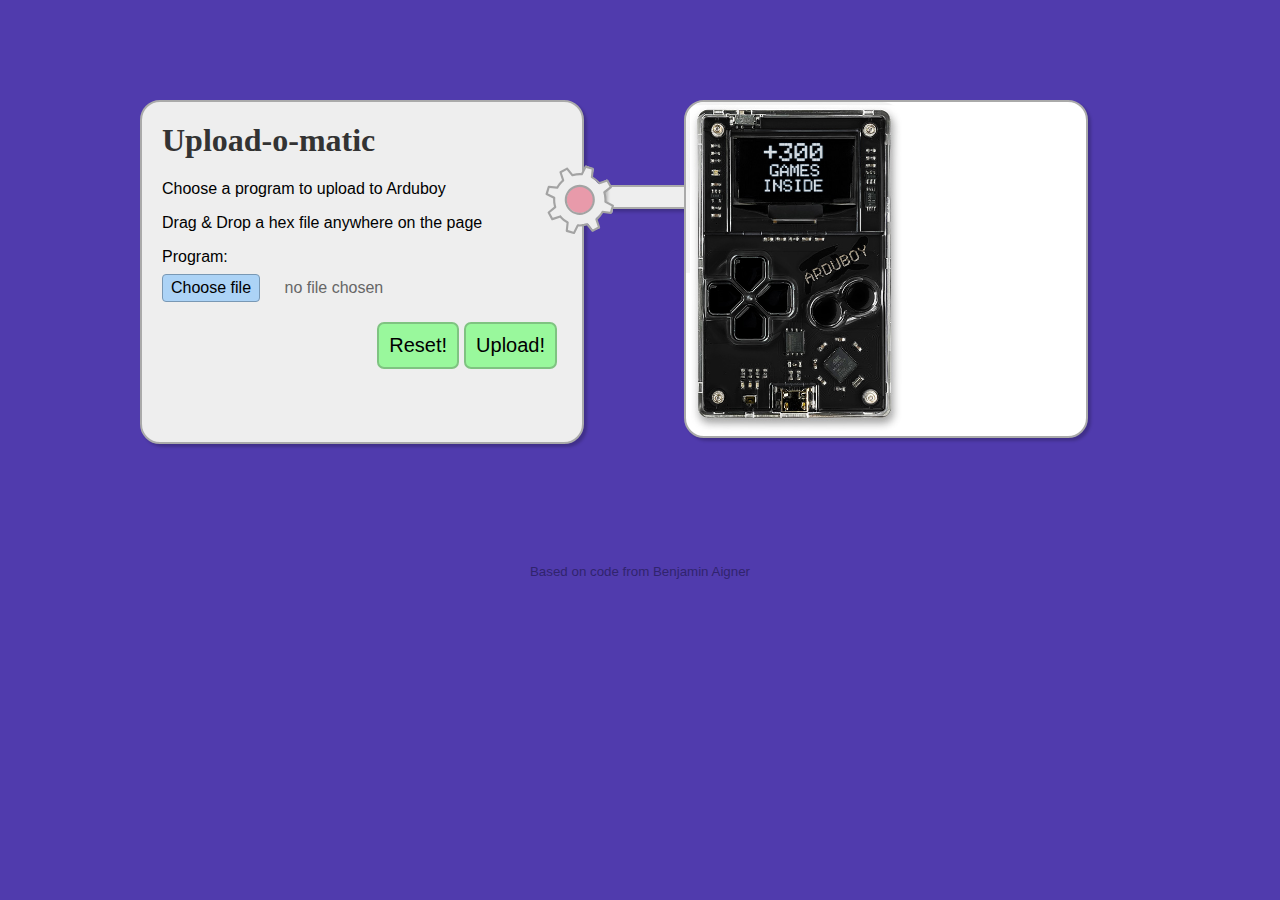
<file: index-1.html>
<!doctype html>
<html>
  <head>
    <title>avr109 test</title>
    <link rel="stylesheet" href="style.css" />
  </head>
  <body>
  <div class="main">
      <div class="wrapper">
        <div class="bot">
          <h1>Upload-o-matic</h1>
		  
          <p>Choose a program to upload to Arduboy</p>
          <p>Drag & Drop a hex file anywhere on the page</p>

          <form id="uploadForm"> 

            <label>Program:
              <div class="fileButtonWrapper">
                <button id="fileButton" type="button" aria-controls="fileInput">Choose file</button>
                <input id="fileInput" tabindex="-1" type="file"/>
                <span id="fileName">no file chosen</span>
              </div>
            </label>

            <button type="submit" id="uploadBtn">Upload!</button>
          </form>
          <form id="resetForm"> 
          <button type="submit" id="resetBtn">Reset!</button>
          </form>
		  
        </div>
        <div class="board">
          <img src="images/Micro.jpg"/>
        </div>
        <div id="pipe"></div>
        <div id="progress"></div>
        <div id="gear"><img src="images/gear4.svg"/></div>
      </div>
	  <div class="credits">Based on code from Benjamin Aigner</div>
    </div>
    
    <!-- HELPER FUNCTIONS -->
    <script>
	
	
	
	let dragCounter = 0;

document.addEventListener('dragenter', (e) => {
    dragCounter++;
    document.body.style.backgroundColor = 'lightblue'; // Change to your preferred color
});

document.addEventListener('dragleave', (e) => {
    dragCounter--;
    if (dragCounter === 0) {
        document.body.style.backgroundColor = ''; // Revert to original color
    }
});

document.addEventListener('dragover', (e) => {
    e.preventDefault();
});

document.addEventListener('drop', (e) => {
 
    dragCounter = 0; // Reset counter on drop
        const fileDrop = e.dataTransfer.files[0];
        if (fileDrop){
		fileName.textContent = fileDrop.name;
    document.getElementById('fileInput').files = e.dataTransfer.files;
	console.log( document.getElementById('fileInput').files );

}
    document.body.style.backgroundColor = ''; // Revert to original color
    e.preventDefault()
});
	
	
	
	
	
	
	
	

	
	
	
	
	
	
	// based on code by benjamin naigener https://github.com/benjaminaigner/avr109-webserial
    //credits: https://stackoverflow.com/questions/38987784/how-to-convert-a-hexadecimal-string-to-uint8array-and-back-in-javascript
    const fromHexString = hexString =>
  new Uint8Array(hexString.match(/.{1,2}/g).map(byte => parseInt(byte, 16)));
    </script>
    
    <!-- Intel HEX parser by https://github.com/bminer/intel-hex.js -->
    <script>
    //Intel Hex record types
const DATA = 0,
	END_OF_FILE = 1,
	EXT_SEGMENT_ADDR = 2,
	START_SEGMENT_ADDR = 3,
	EXT_LINEAR_ADDR = 4,
	START_LINEAR_ADDR = 5;

const EMPTY_VALUE = 0xFF;

/* intel_hex.parse(data)
	`data` - Intel Hex file (string in ASCII format or Buffer Object)
	`bufferSize` - the size of the Buffer containing the data (optional)
	
	returns an Object with the following properties:
		- data - data as a Buffer Object, padded with 0xFF
			where data is empty.
		- startSegmentAddress - the address provided by the last
			start segment address record; null, if not given
		- startLinearAddress - the address provided by the last
			start linear address record; null, if not given
	Special thanks to: http://en.wikipedia.org/wiki/Intel_HEX
*/
function parseIntelHex(data) {
	//if(data instanceof Buffer)
		data = data.toString("ascii");
	//Initialization
	var buf = new Uint8Array(32768); //max. words in mega32u4 
	var	bufLength = 0, //Length of data in the buffer
		highAddress = 0, //upper address
		startSegmentAddress = null,
		startLinearAddress = null,
		lineNum = 0, //Line number in the Intel Hex string
		pos = 0; //Current position in the Intel Hex string
	const SMALLEST_LINE = 11;
	while(pos + SMALLEST_LINE <= data.length)
	{
		//Parse an entire line
		if(data.charAt(pos++) != ":")
			throw new Error("Line " + (lineNum+1) +
				" does not start with a colon (:).");
		else
			lineNum++;
		//Number of bytes (hex digit pairs) in the data field
		var dataLength = parseInt(data.substr(pos, 2), 16);
		pos += 2;
		//Get 16-bit address (big-endian)
		var lowAddress = parseInt(data.substr(pos, 4), 16);
		pos += 4;
		//Record type
		var recordType = parseInt(data.substr(pos, 2), 16);
		pos += 2;
		//Data field (hex-encoded string)
		var dataField = data.substr(pos, dataLength * 2);
		if(dataLength) var dataFieldBuf = fromHexString(dataField);
		else var dataFieldBuf = new Uint8Array();
		pos += dataLength * 2;
		//Checksum
		var checksum = parseInt(data.substr(pos, 2), 16);
		pos += 2;
		//Validate checksum
		var calcChecksum = (dataLength + (lowAddress >> 8) +
			lowAddress + recordType) & 0xFF;
		for(var i = 0; i < dataLength; i++)
			calcChecksum = (calcChecksum + dataFieldBuf[i]) & 0xFF;
		calcChecksum = (0x100 - calcChecksum) & 0xFF;
		if(checksum != calcChecksum)
			throw new Error("Invalid checksum on line " + lineNum +
				": got " + checksum + ", but expected " + calcChecksum);
		//Parse the record based on its recordType
		switch(recordType)
		{
			case DATA:
				var absoluteAddress = highAddress + lowAddress;
				//Expand buf, if necessary
				/*if(absoluteAddress + dataLength >= buf.length)
				{
					var tmp = Buffer.alloc((absoluteAddress + dataLength) * 2);
					buf.copy(tmp, 0, 0, bufLength);
					buf = tmp;
				}*/
				//Write over skipped bytes with EMPTY_VALUE
				if(absoluteAddress > bufLength)
					buf.fill(EMPTY_VALUE, bufLength, absoluteAddress);
				//Write the dataFieldBuf to buf
				//dataFieldBuf.copy(buf, absoluteAddress);
				dataFieldBuf.forEach( function(val,index) {
					buf[absoluteAddress+index] = val;
				});
				bufLength = Math.max(bufLength, absoluteAddress + dataLength);
				break;
			case END_OF_FILE:
				if(dataLength != 0)
					throw new Error("Invalid EOF record on line " +
						lineNum + ".");
				return {
					"data": buf.slice(0, bufLength),
					"startSegmentAddress": startSegmentAddress,
					"startLinearAddress": startLinearAddress
				};
				break;
			case EXT_SEGMENT_ADDR:
				if(dataLength != 2 || lowAddress != 0)
					throw new Error("Invalid extended segment address record on line " +
						lineNum + ".");
				highAddress = parseInt(dataField, 16) << 4;
				break;
			case START_SEGMENT_ADDR:
				if(dataLength != 4 || lowAddress != 0)
					throw new Error("Invalid start segment address record on line " +
						lineNum + ".");
				startSegmentAddress = parseInt(dataField, 16);
				break;
			case EXT_LINEAR_ADDR:
				if(dataLength != 2 || lowAddress != 0)
					throw new Error("Invalid extended linear address record on line " +
						lineNum + ".");
				highAddress = parseInt(dataField, 16) << 16;
				break;
			case START_LINEAR_ADDR:
				if(dataLength != 4 || lowAddress != 0)
					throw new Error("Invalid start linear address record on line " +
						lineNum + ".");
				startLinearAddress = parseInt(dataField, 16);
				break;
			default:
				throw new Error("Invalid record type (" + recordType +
					") on line " + lineNum);
				break;
		}
		//Advance to the next line
		if(data.charAt(pos) == "\r")
			pos++;
		if(data.charAt(pos) == "\n")
			pos++;
	}
	throw new Error("Unexpected end of input: missing or invalid EOF record.");
};
    
    </script>
    
    
    <script>
		
		//credits: https://www.geeksforgeeks.org/how-to-delay-a-loop-in-javascript-using-async-await-with-promise/
	  function waitforme(milisec) {
			return new Promise(resolve => {
				setTimeout(() => { resolve('') }, milisec);
			})
		}
		
		//credits: https://www.30secondsofcode.org/articles/s/javascript-array-comparison
		const equals = (a, b) =>
  a.length === b.length &&
  a.every((v, i) => v === b[i]);
	
	  /****************/
	  // 1.) reset mega32u4 into bootloader mode (user interaction required)
	  /****************/
	  async function handleReset(e) {
		  if (!("serial" in navigator)) {
			// The Web Serial API is not supported.
			alert("Please use Chromium based browsers!");
		}
        e.preventDefault();
		gear.classList.add('spinning');
		let filters = [
			  { usbVendorId: 0x2341, usbProductId: 0x0036 },
			  { usbVendorId: 0x2341, usbProductId: 0x8036 }
			];
          port = await navigator.serial.requestPort({filters});
          
          //open & close
          // Wait for the serial port to open.
		  await port.open({ baudRate: 1200 });
		  await waitforme(500);
		  await port.close();
		  await waitforme(500);
		  gear.classList.remove('spinning');
	  }
	
	  /****************/
	  // 2.) open the new bootloader USB-serial (new USB-PID!); user interaction required
	  /****************/
      async function handleSubmit(e) {
		if (!("serial" in navigator)) {
			// The Web Serial API is not supported.
			alert("Please use Chromium based browsers!");
		}
        e.preventDefault();

		let filecontents;
        const file = fileInput.files[0];
        const readerF = new FileReader();
		
		
		  const name = fileInput.files[0].name;
		  const lastDot = name.lastIndexOf('.');

		  const fileName = name.substring(0, lastDot);
		  const ext = name.substring(lastDot + 1);

		if(ext == "hex"){
			alert("hex file detected");
		}
		else if(ext == "bin"){
			alert("bin file detected");
		}
		else{
			alert("Only .hex and .bin files are supported");
		}

        readerF.onload = async function(event) {
          filecontents = event.target.result;
          gear.classList.add('spinning');
          
          //parse intel hex
          let flashData = parseIntelHex(filecontents);
          
          //request serial port
          let filters = [
			  { usbVendorId: 0x2341, usbProductId: 0x0036 },
			  { usbVendorId: 0x2341, usbProductId: 0x8036 }
			  //TODO: I think there are more possible PIDs...
			];
          port = await navigator.serial.requestPort({filters});
          
          //open & close
          // Wait for the serial port to open.
		  await port.open({ baudRate: 57600 });
		  
		  //open writing facilities (with text encoder -> not good!)
		  /*const textEncoder = new TextEncoderStream();
		  const writableStreamClosed = textEncoder.readable.pipeTo(port.writable);
		  const writer = textEncoder.writable.getWriter();*/
		  //open writing facilities
		  const writer = port.writable.getWriter();
		  //open reading stream
		  const reader = port.readable.getReader();
		  
		  //trigger update by sending programmer ID command
		  await writer.write(new Uint8Array([0x53]));
		  
		  // Listen to data coming from the serial device.
		  let state = 0;
		  let pageStart = 0;
		  let address = 0;
		  while (true) {
			  const { value, done } = await reader.read();
			  if (done) {
				// Allow the serial port to be closed later.
				reader.releaseLock();
				writer.releaseLock();
				break;
			  }
			  // value is a Uint8Array.
			  console.log(value);
			  
			  /****************/
			  // 3.) flashing the .hex file (event driven by the received data from the ATMega32U4).
			  // most commands are acknowledged with 13d.
			  /****************/
			  if(state == 0) {
				  //1.) "S" => "ARDUBOY" - get programmer ID
				  if(equals(value,[65, 82, 68, 85, 66, 79, 89]))
				  {
					  console.log("programmer \"ARDUBOY\" detected, entering programming mode");
					  await writer.write(new Uint8Array([0x50]));
					  await waitforme(5);
					  state = 1;
				  }
				  else if(equals(value,[65])){
						console.log("programmer \"A\" detected, waiting for more letters");
						
						
					
										  const { value, done } = await reader.read();
										  
							  if (done) {
								// Allow the serial port to be closed later.
								reader.releaseLock();
								writer.releaseLock();
								break;
							}		
							console.log(value);
						
										  if(equals(value,[82, 68, 85, 66, 79, 89]))
						  {
						  console.log("programmer \"RDUBOY\" detected, the letters have been found");
						  	  await writer.write(new Uint8Array([0x50]));
							  await waitforme(5);
							  state = 1;
						  }
						
						
						
						
				  }

				  else {
					  console.log("error: unexpected RX value in state 0, waited for \"ARDUBOY\"");
				  }
			  } else if(state == 1) {
				  //2.) "P" => 13d - enter programming mode
				  if(equals(value,[13]))
				  {
					  console.log("setting address to: " + address);
					  data = new Uint8Array([0x41,(address >> 8)&0xFF, address & 0xFF]); // 'A' high low
					  console.log("O: " + data);
					  await writer.write(data);
					  await waitforme(5);
					  state = 2;
				  } else {
					  console.log("error: unexpected RX value in state 1, waited for 13");
				  }
			  } else if(state == 2) {
				  //3.) now flash page
				  if(equals(value,[13]))
				  {
					  cmd = new Uint8Array([0x42,0x00,0x80,0x46]); //flash page write command ('B' + 2bytes size + 'F')
					  
					  //determine if this is the last page (maybe incomplete -> fill with 0xFF)
					  if(pageStart + 128 > flashData.data.length)
					  {
						  data = flashData.data.slice(pageStart); //take the remaining bit
						  pad = new Uint8Array(128-data.length); //create a new padding array 
						  pad.fill(0xFF); 
						  txx = Uint8Array.from([...cmd, ...data, ...pad]); //concat command, remaining data and padding
						  console.log("last page");
						  state = 3;
					  } else {
						  data = flashData.data.slice(pageStart,pageStart+128); //take subarray with 128B
						  txx = Uint8Array.from([...cmd, ...data]); //concate command with page data
						  state = 1;
					  }
					  
					  console.log("adress set, writing one page: " + data);
					  pageStart += 128;
					  address += 64;
					  //write control + flash data
					  await writer.write(txx);
					  console.log("O: " + txx);
					  await waitforme(5);
				  } else {
					  console.log("error: state 2");
				  }
				  
			  } else if(state == 3) {
				  //4.) last page sent, finish update
				  if(value[0] == 13)
				  {
					  console.log("Last page write, leaving programming mode");
					  //finish flashing and exit bootloader
					  await writer.write(new Uint8Array([0x4C])); //"L" -> leave programming mode
					  state = 4;
					  /*state = -1;
					  gear.classList.remove('spinning');
					  console.log("finished!");
					  reader.cancel();*/
				  } else {
					  console.log("NACK");
				  }
			  } else if(state == 4) {
				  //5.) left programming mode, exiting bootloader
				  if(value[0] == 13)
				  {
					  console.log("Exiting bootloader");
					  //finish flashing and exit bootloader
					  await writer.write(new Uint8Array([0x45])); //"E" -> exit bootloader
					  state = -1;
					  gear.classList.remove('spinning');
					  console.log("finished!");
					  reader.cancel();
					  		  
				  } else {
					  console.log("NACK");
				  }
				 
			  }
		  }
		  await port.close();   
         
       };
       readerF.readAsText(file);
      }

      const uploadForm = document.getElementById('uploadForm');
      const resetForm = document.getElementById('resetForm');
      const fileInput = document.getElementById('fileInput');
      const fileButton = document.getElementById('fileButton');
      const fileName = document.getElementById('fileName');
      const boardType = document.getElementById('boardType');
      const uploadBtn = document.getElementById('uploadBtn');
      const log = document.getElementById('log');
      const progress = document.getElementById('progress');
      const gear = document.getElementById('gear');

      uploadForm.addEventListener('submit', handleSubmit, false);
      resetForm.addEventListener('submit', handleReset, false);
      fileButton.addEventListener('click', () => fileInput.click());

      fileInput.addEventListener('change', (event) => {
        const file = event.target.files[0];
        if (file) fileName.textContent = file.name;
      });

    </script>
  </body>
</html>
</file>
<file: style.css>
body {
  font-family: sans-serif;
  background-color: #503bad;
  padding: 0px;
  margin: 0px;
}

.main {
  height: 100%;
  text-align: center;
  min-height: 24em;
  overflow: hidden;
}

.wrapper {
  text-align: left;
  overflow: hidden;
  width: 1000px;
  margin: 100px auto;
}

.wrapper div {
  float: left;
  width: 400px;
}

.credits {
	color: #30246d;
	font-size: 10pt;
}


#statusHolder{
	width: 100%;
	background: linear-gradient(#191c23, #2d3341);
	margin: 5px;
	border: 2px solid black;
	border-radius: 20px;
}


#statusBar{

	color: white;
	text-align: center;
	width: 0%;
	height: 20px;
		border-radius: 20px;
			
		
				background:
			linear-gradient(#d0a9e2, transparent 85%), 
			linear-gradient(90deg, #433485, #dd3c6e)
}


#instructions{
	font-size: 10pt;
	padding: 10px;
}



.bot {
  float: left;
  position: relative;
  z-index: 999;
  border-radius: 20px;
  border: 2px solid #aaa;
  background-color: #fafafa;
  background-color: #eee;
  box-shadow: 3px 3px 3px rgba(0,0,0,0.2);
  padding: 20px;
  margin-right: 100px;
  height: 300px;
  width: 400px;
  margin-bottom: 20px;
}

.bot h1 {
  padding-top: 0;
  margin-top: 0;
  font-family: 'Fugaz One', cursive;
  color: #333;
}

.board {
	  border-radius: 20px;
  border: 2px solid #aaa;
    background-color: #fff;

    box-shadow: 3px 3px 3px rgba(0,0,0,0.2);
  width: 400px;
  position: relative;
  z-index: 999;
}

.board img {
	 border-radius: 20px;
  height: 330px;
}

.board svg {
  font-family: sans-serif;
}

label, input, select {
  display: block;
  margin: 0 0 15px 0;
  width: 200px;
}

select, input {
  height: 30px;
  margin-top: 8px;
  font-size: 15px;
}

.fileButtonWrapper {
  display: block;
}

#fileButton, button[type=submit] {
  background-color: #acd3f6;
  border: 1px solid #7998b4;
  border-radius: 4px;
  padding: 4px 8px 4px 8px;
  position: relative;
  overflow: hidden;
  margin-right: 20px;
  margin-top: 8px;
  cursor: pointer;
  font-size: 16px;
}

input[type=file] {
  position: absolute;
  top: 0;
  right: 0;
  filter: alpha(opacity=0);
  opacity: 0;
  outline: none;
  background: white;
  cursor: inherit;
  display: block;
}

input[type=file]:focus {
  outline: 3px solid #0000ff;
  border: 3px solid #0000ff;
}

button[type=submit] {
  float: right;
  font-size: 20px;
  margin-top: 20px;
  margin-right: 5px;
  background-color: #99f89c;
  border: 2px solid #7fc381;
  padding: 10px;
  border-radius: 7px;
}

button[type=submit]:hover{
	background-color: #befdc1;
}




#fileName {
  min-width: 175px;
  max-width: 175px;
  max-height: 20px;
  color: #666;
  overflow: hidden;
  position: relative;
  text-overflow: ellipsis;
}

#gear {
  position: absolute;
  margin-top: 60px;
  z-index: 1000;
  margin-left: 400px;
  width: 80px;
  height: 80px;
}

@keyframes rotation {
  from {
    transform: rotate(0deg);
  }
  to {
    transform: rotate(359deg);
  }
}

.spinning {
  animation: rotation 0.8s infinite linear;
}

#progress, #pipe {
  position: absolute;
  margin-top: 85px;
  margin-left: 461px;
  z-index: 1;
  text-align: left;
  width: 100px;
  max-width: 100px;
  height: 20px;
  overflow: hidden;
  border: 2px solid #f6f6f6;
  border: 2px solid #aaa;
  background-color: #fff;
  background-color: #eee;
  box-shadow: 3px 3px 3px rgba(0,0,0,0.2);
}

#progress {
  width: 0px;
  background-color: #99f89c;
  z-index: 3;
  color: forestgreen;
  text-align: center;
  text-transform: uppercase;
  padding-top: 2px;
  height: 17px;
  font-size: 15px;
  font-weight: bold;
  transition: width 0.2s;
}

#logbox {
  position: relative;
  text-align: left;
  width: 922px;
  max-width: 922px;
  margin-top: 30px;
  margin-left: 30px;
}

#logbox h2 {
  color: #ad9aff;
}

#log {
  position: relative;
  text-align: left;
  width: 922px;
  max-width: 922px;
  margin-top: 10px;
}

#log > span {
  margin-left: 5px;
  margin-bottom: 5px;
  border: 1px solid #0000ff;
  color: blue;
  border-radius: 4px;
  background-color: #ad9aff;
  padding: 1px 4px;
  font-family: monospace;
  font-size: 9px;
  float: left;
  display: inline-block;
}
</file>
